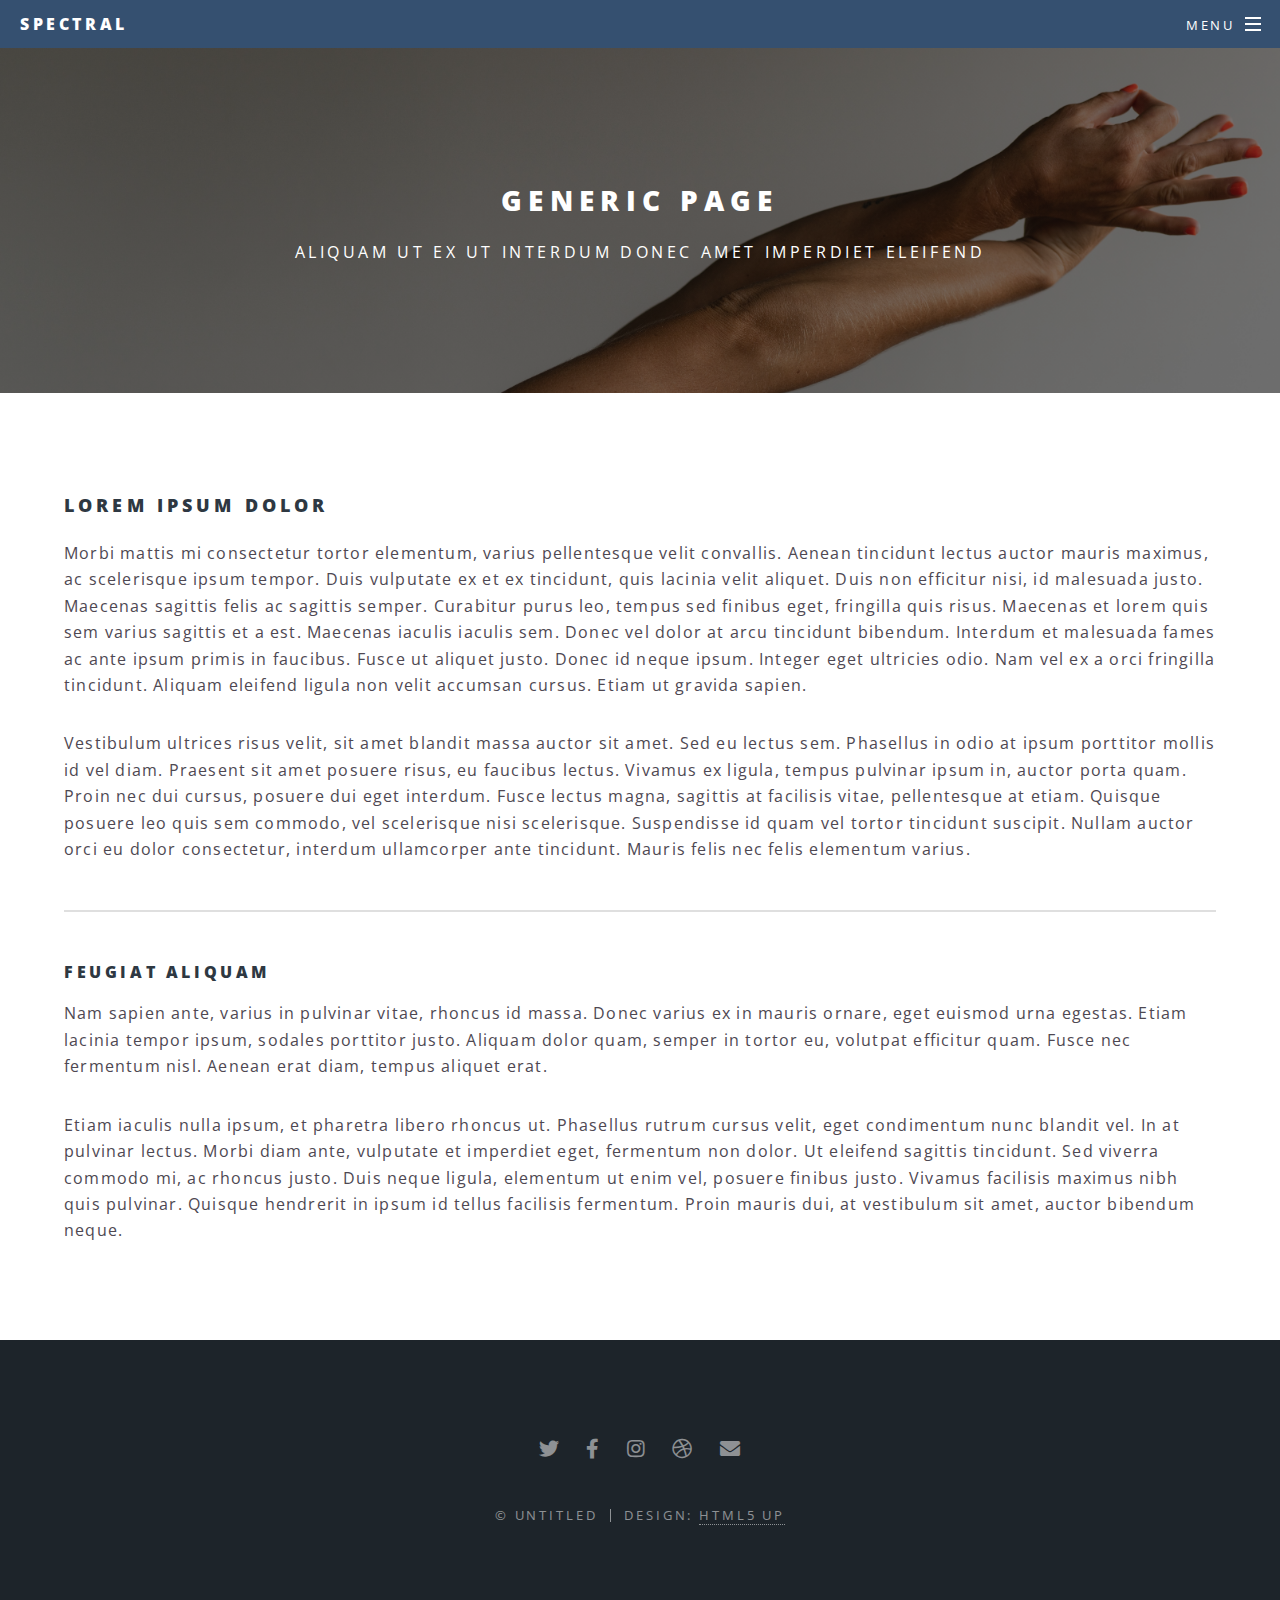
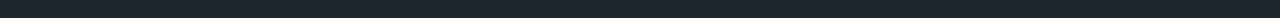
<file: generic.html>
<!DOCTYPE HTML>
<!--
	Spectral by HTML5 UP
	html5up.net | @ajlkn
	Free for personal and commercial use under the CCA 3.0 license (html5up.net/license)
-->
<html>
	<head>
		<title>Generic - Spectral by HTML5 UP</title>
		<meta charset="utf-8" />
		<meta name="viewport" content="width=device-width, initial-scale=1, user-scalable=no" />
		<link rel="stylesheet" href="assets/css/main.css" />
		<noscript><link rel="stylesheet" href="assets/css/noscript.css" /></noscript>
	</head>
	<body class="is-preload">

		<!-- Page Wrapper -->
			<div id="page-wrapper">

				<!-- Header -->
					<header id="header">
						<h1><a href="index.html">Spectral</a></h1>
						<nav id="nav">
							<ul>
								<li class="special">
									<a href="#menu" class="menuToggle"><span>Menu</span></a>
									<div id="menu">
										<ul>
											<li><a href="index.html">Home</a></li>
											<li><a href="generic.html">Generic</a></li>
											<li><a href="elements.html">Elements</a></li>
											<li><a href="#">Sign Up</a></li>
											<li><a href="#">Log In</a></li>
										</ul>
									</div>
								</li>
							</ul>
						</nav>
					</header>

				<!-- Main -->
					<article id="main">
						<header>
							<h2>Generic Page</h2>
							<p>Aliquam ut ex ut interdum donec amet imperdiet eleifend</p>
						</header>
						<section class="wrapper style5">
							<div class="inner">

								<h3>Lorem ipsum dolor</h3>
								<p>Morbi mattis mi consectetur tortor elementum, varius pellentesque velit convallis. Aenean tincidunt lectus auctor mauris maximus, ac scelerisque ipsum tempor. Duis vulputate ex et ex tincidunt, quis lacinia velit aliquet. Duis non efficitur nisi, id malesuada justo. Maecenas sagittis felis ac sagittis semper. Curabitur purus leo, tempus sed finibus eget, fringilla quis risus. Maecenas et lorem quis sem varius sagittis et a est. Maecenas iaculis iaculis sem. Donec vel dolor at arcu tincidunt bibendum. Interdum et malesuada fames ac ante ipsum primis in faucibus. Fusce ut aliquet justo. Donec id neque ipsum. Integer eget ultricies odio. Nam vel ex a orci fringilla tincidunt. Aliquam eleifend ligula non velit accumsan cursus. Etiam ut gravida sapien.</p>

								<p>Vestibulum ultrices risus velit, sit amet blandit massa auctor sit amet. Sed eu lectus sem. Phasellus in odio at ipsum porttitor mollis id vel diam. Praesent sit amet posuere risus, eu faucibus lectus. Vivamus ex ligula, tempus pulvinar ipsum in, auctor porta quam. Proin nec dui cursus, posuere dui eget interdum. Fusce lectus magna, sagittis at facilisis vitae, pellentesque at etiam. Quisque posuere leo quis sem commodo, vel scelerisque nisi scelerisque. Suspendisse id quam vel tortor tincidunt suscipit. Nullam auctor orci eu dolor consectetur, interdum ullamcorper ante tincidunt. Mauris felis nec felis elementum varius.</p>

								<hr />

								<h4>Feugiat aliquam</h4>
								<p>Nam sapien ante, varius in pulvinar vitae, rhoncus id massa. Donec varius ex in mauris ornare, eget euismod urna egestas. Etiam lacinia tempor ipsum, sodales porttitor justo. Aliquam dolor quam, semper in tortor eu, volutpat efficitur quam. Fusce nec fermentum nisl. Aenean erat diam, tempus aliquet erat.</p>

								<p>Etiam iaculis nulla ipsum, et pharetra libero rhoncus ut. Phasellus rutrum cursus velit, eget condimentum nunc blandit vel. In at pulvinar lectus. Morbi diam ante, vulputate et imperdiet eget, fermentum non dolor. Ut eleifend sagittis tincidunt. Sed viverra commodo mi, ac rhoncus justo. Duis neque ligula, elementum ut enim vel, posuere finibus justo. Vivamus facilisis maximus nibh quis pulvinar. Quisque hendrerit in ipsum id tellus facilisis fermentum. Proin mauris dui, at vestibulum sit amet, auctor bibendum neque.</p>

							</div>
						</section>
					</article>

				<!-- Footer -->
					<footer id="footer">
						<ul class="icons">
							<li><a href="#" class="icon brands fa-twitter"><span class="label">Twitter</span></a></li>
							<li><a href="#" class="icon brands fa-facebook-f"><span class="label">Facebook</span></a></li>
							<li><a href="#" class="icon brands fa-instagram"><span class="label">Instagram</span></a></li>
							<li><a href="#" class="icon brands fa-dribbble"><span class="label">Dribbble</span></a></li>
							<li><a href="#" class="icon solid fa-envelope"><span class="label">Email</span></a></li>
						</ul>
						<ul class="copyright">
							<li>&copy; Untitled</li><li>Design: <a href="http://html5up.net">HTML5 UP</a></li>
						</ul>
					</footer>

			</div>

		<!-- Scripts -->
			<script src="assets/js/jquery.min.js"></script>
			<script src="assets/js/jquery.scrollex.min.js"></script>
			<script src="assets/js/jquery.scrolly.min.js"></script>
			<script src="assets/js/browser.min.js"></script>
			<script src="assets/js/breakpoints.min.js"></script>
			<script src="assets/js/util.js"></script>
			<script src="assets/js/main.js"></script>

	</body>
</html>
</file>
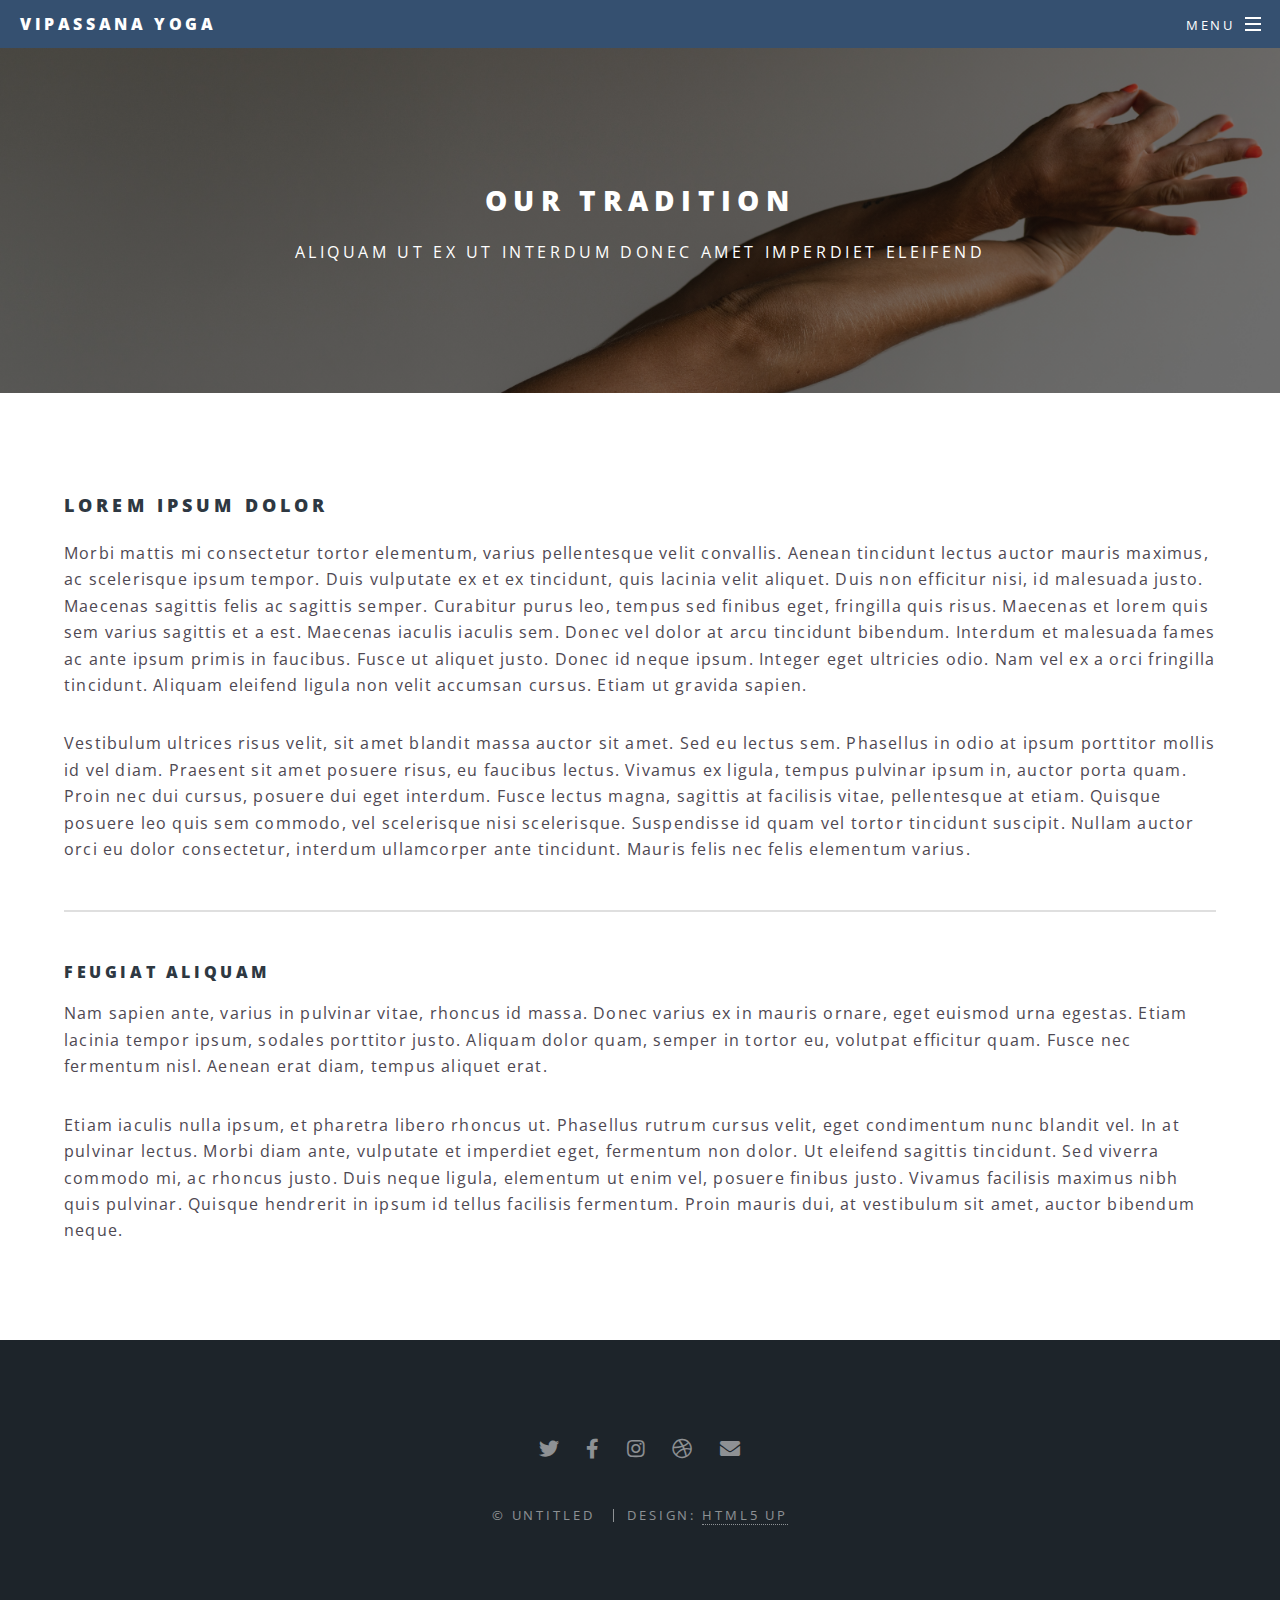
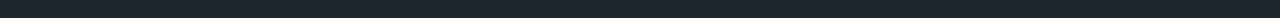
<file: traditions.html>
<!DOCTYPE html>
<!--
	Spectral by HTML5 UP
	html5up.net | @ajlkn
	Free for personal and commercial use under the CCA 3.0 license (html5up.net/license)
-->
<html>
  <head>
    <title>Our Tradition | Vipassana Yoga</title>
    <meta charset="utf-8" />
    <meta
      name="viewport"
      content="width=device-width, initial-scale=1, user-scalable=no"
    />
    <link rel="stylesheet" href="assets/css/main.css" />
    <noscript
      ><link rel="stylesheet" href="assets/css/noscript.css"
    /></noscript>
  </head>
  <body class="is-preload">
    <!-- Page Wrapper -->
    <div id="page-wrapper">
      <!-- Header -->
      <header id="header">
        <h1><a href="index.html">Vipassana Yoga</a></h1>
        <nav id="nav">
          <ul>
            <li class="special">
              <a href="#menu" class="menuToggle"><span>Menu</span></a>
              <div id="menu">
                <ul>
                  <li><a href="index.html">Home</a></li>
                  <li><a href="generic.html">Our tradition</a></li>
                  <li><a href="elements.html">Our instructors</a></li>
                  <li><a href="#">Class Schedule</a></li>
                  <li><a href="#">Contact us</a></li>
                </ul>
              </div>
            </li>
          </ul>
        </nav>
      </header>

      <!-- Main -->
      <article id="main">
        <header>
          <h2>Our tradition</h2>
          <p>Aliquam ut ex ut interdum donec amet imperdiet eleifend</p>
        </header>
        <section class="wrapper style5">
          <div class="inner">
            <h3>Lorem ipsum dolor</h3>
            <p>
              Morbi mattis mi consectetur tortor elementum, varius pellentesque
              velit convallis. Aenean tincidunt lectus auctor mauris maximus, ac
              scelerisque ipsum tempor. Duis vulputate ex et ex tincidunt, quis
              lacinia velit aliquet. Duis non efficitur nisi, id malesuada
              justo. Maecenas sagittis felis ac sagittis semper. Curabitur purus
              leo, tempus sed finibus eget, fringilla quis risus. Maecenas et
              lorem quis sem varius sagittis et a est. Maecenas iaculis iaculis
              sem. Donec vel dolor at arcu tincidunt bibendum. Interdum et
              malesuada fames ac ante ipsum primis in faucibus. Fusce ut aliquet
              justo. Donec id neque ipsum. Integer eget ultricies odio. Nam vel
              ex a orci fringilla tincidunt. Aliquam eleifend ligula non velit
              accumsan cursus. Etiam ut gravida sapien.
            </p>

            <p>
              Vestibulum ultrices risus velit, sit amet blandit massa auctor sit
              amet. Sed eu lectus sem. Phasellus in odio at ipsum porttitor
              mollis id vel diam. Praesent sit amet posuere risus, eu faucibus
              lectus. Vivamus ex ligula, tempus pulvinar ipsum in, auctor porta
              quam. Proin nec dui cursus, posuere dui eget interdum. Fusce
              lectus magna, sagittis at facilisis vitae, pellentesque at etiam.
              Quisque posuere leo quis sem commodo, vel scelerisque nisi
              scelerisque. Suspendisse id quam vel tortor tincidunt suscipit.
              Nullam auctor orci eu dolor consectetur, interdum ullamcorper ante
              tincidunt. Mauris felis nec felis elementum varius.
            </p>

            <hr />

            <h4>Feugiat aliquam</h4>
            <p>
              Nam sapien ante, varius in pulvinar vitae, rhoncus id massa. Donec
              varius ex in mauris ornare, eget euismod urna egestas. Etiam
              lacinia tempor ipsum, sodales porttitor justo. Aliquam dolor quam,
              semper in tortor eu, volutpat efficitur quam. Fusce nec fermentum
              nisl. Aenean erat diam, tempus aliquet erat.
            </p>

            <p>
              Etiam iaculis nulla ipsum, et pharetra libero rhoncus ut.
              Phasellus rutrum cursus velit, eget condimentum nunc blandit vel.
              In at pulvinar lectus. Morbi diam ante, vulputate et imperdiet
              eget, fermentum non dolor. Ut eleifend sagittis tincidunt. Sed
              viverra commodo mi, ac rhoncus justo. Duis neque ligula, elementum
              ut enim vel, posuere finibus justo. Vivamus facilisis maximus nibh
              quis pulvinar. Quisque hendrerit in ipsum id tellus facilisis
              fermentum. Proin mauris dui, at vestibulum sit amet, auctor
              bibendum neque.
            </p>
          </div>
        </section>
      </article>

      <!-- Footer -->
      <footer id="footer">
        <ul class="icons">
          <li>
            <a href="#" class="icon brands fa-twitter"
              ><span class="label">Twitter</span></a
            >
          </li>
          <li>
            <a href="#" class="icon brands fa-facebook-f"
              ><span class="label">Facebook</span></a
            >
          </li>
          <li>
            <a href="#" class="icon brands fa-instagram"
              ><span class="label">Instagram</span></a
            >
          </li>
          <li>
            <a href="#" class="icon brands fa-dribbble"
              ><span class="label">Dribbble</span></a
            >
          </li>
          <li>
            <a href="#" class="icon solid fa-envelope"
              ><span class="label">Email</span></a
            >
          </li>
        </ul>
        <ul class="copyright">
          <li>&copy; Untitled</li>
          <li>Design: <a href="http://html5up.net">HTML5 UP</a></li>
        </ul>
      </footer>
    </div>

    <!-- Scripts -->
    <script src="assets/js/jquery.min.js"></script>
    <script src="assets/js/jquery.scrollex.min.js"></script>
    <script src="assets/js/jquery.scrolly.min.js"></script>
    <script src="assets/js/browser.min.js"></script>
    <script src="assets/js/breakpoints.min.js"></script>
    <script src="assets/js/util.js"></script>
    <script src="assets/js/main.js"></script>
  </body>
</html>
</file>
<file: assets/css/noscript.css>
/*
	Spectral by HTML5 UP
	html5up.net | @ajlkn
	Free for personal and commercial use under the CCA 3.0 license (html5up.net/license)
*/

/* Banner */

	body.is-preload #banner h2 {
		-moz-transform: none;
		-webkit-transform: none;
		-ms-transform: none;
		transform: none;
		opacity: 1;
	}

		body.is-preload #banner h2:before, body.is-preload #banner h2:after {
			width: 100%;
		}

	body.is-preload #banner .more {
		-moz-transform: none;
		-webkit-transform: none;
		-ms-transform: none;
		transform: none;
		opacity: 1;
	}

	body.is-preload #banner:after {
		opacity: 0;
	}
</file>
<file: assets/css/main.css>
@import url(fontawesome-all.min.css);
@import url("https://fonts.googleapis.com/css?family=Open+Sans:400,400italic,600,600italic,800,800italic");

/*
	Spectral by HTML5 UP
	html5up.net | @ajlkn
	Free for personal and commercial use under the CCA 3.0 license (html5up.net/license)
*/

html,
body,
div,
span,
applet,
object,
iframe,
h1,
h2,
h3,
h4,
h5,
h6,
p,
blockquote,
pre,
a,
abbr,
acronym,
address,
big,
cite,
code,
del,
dfn,
em,
img,
ins,
kbd,
q,
s,
samp,
small,
strike,
strong,
sub,
sup,
tt,
var,
b,
u,
i,
center,
dl,
dt,
dd,
ol,
ul,
li,
fieldset,
form,
label,
legend,
table,
caption,
tbody,
tfoot,
thead,
tr,
th,
td,
article,
aside,
canvas,
details,
embed,
figure,
figcaption,
footer,
header,
hgroup,
menu,
nav,
output,
ruby,
section,
summary,
time,
mark,
audio,
video {
  margin: 0;
  padding: 0;
  border: 0;
  font-size: 100%;
  font: inherit;
  vertical-align: baseline;
}

article,
aside,
details,
figcaption,
figure,
footer,
header,
hgroup,
menu,
nav,
section {
  display: block;
}

body {
  line-height: 1;
}

ol,
ul {
  list-style: none;
}

blockquote,
q {
  quotes: none;
}

blockquote:before,
blockquote:after,
q:before,
q:after {
  content: "";
  content: none;
}

table {
  border-collapse: collapse;
  border-spacing: 0;
}

body {
  -webkit-text-size-adjust: none;
}

mark {
  background-color: transparent;
  color: inherit;
}

input::-moz-focus-inner {
  border: 0;
  padding: 0;
}

input,
select,
textarea {
  -moz-appearance: none;
  -webkit-appearance: none;
  -ms-appearance: none;
  appearance: none;
}

/* Basic */

@-ms-viewport {
  width: device-width;
}

html {
  box-sizing: border-box;
}

*,
*:before,
*:after {
  box-sizing: inherit;
}

body {
  background: #2e3842;
}

body.is-preload *,
body.is-preload *:before,
body.is-preload *:after {
  -moz-animation: none !important;
  -webkit-animation: none !important;
  -ms-animation: none !important;
  animation: none !important;
  -moz-transition: none !important;
  -webkit-transition: none !important;
  -ms-transition: none !important;
  transition: none !important;
}

body,
input,
select,
textarea {
  color: #fff;
  font-family: "Open Sans", Helvetica, sans-serif;
  font-size: 15pt;
  font-weight: 400;
  letter-spacing: 0.075em;
  line-height: 1.65em;
}

@media screen and (max-width: 1680px) {
  body,
  input,
  select,
  textarea {
    font-size: 13pt;
  }
}

@media screen and (max-width: 1280px) {
  body,
  input,
  select,
  textarea {
    font-size: 12pt;
  }
}

@media screen and (max-width: 736px) {
  body,
  input,
  select,
  textarea {
    font-size: 11pt;
    letter-spacing: 0.0375em;
  }
}

a {
  -moz-transition: color 0.2s ease, border-bottom-color 0.2s ease;
  -webkit-transition: color 0.2s ease, border-bottom-color 0.2s ease;
  -ms-transition: color 0.2s ease, border-bottom-color 0.2s ease;
  transition: color 0.2s ease, border-bottom-color 0.2s ease;
  border-bottom: dotted 1px;
  color: inherit;
  text-decoration: none;
}

a:hover {
  border-bottom-color: transparent;
}

strong,
b {
  color: #fff;
  font-weight: 600;
}

em,
i {
  font-style: italic;
}

p {
  margin: 0 0 2em 0;
}

h1,
h2,
h3,
h4,
h5,
h6 {
  color: #fff;
  font-weight: 800;
  letter-spacing: 0.225em;
  line-height: 1em;
  margin: 0 0 1em 0;
  text-transform: uppercase;
}

h1 a,
h2 a,
h3 a,
h4 a,
h5 a,
h6 a {
  color: inherit;
  text-decoration: none;
}

h2 {
  font-size: 1.35em;
  line-height: 1.75em;
}

@media screen and (max-width: 736px) {
  h2 {
    font-size: 1.1em;
    line-height: 1.65em;
  }
}

h3 {
  font-size: 1.15em;
  line-height: 1.75em;
}

@media screen and (max-width: 736px) {
  h3 {
    font-size: 1em;
    line-height: 1.65em;
  }
}

h4 {
  font-size: 1em;
  line-height: 1.5em;
}

h5 {
  font-size: 0.8em;
  line-height: 1.5em;
}

h6 {
  font-size: 0.7em;
  line-height: 1.5em;
}

sub {
  font-size: 0.8em;
  position: relative;
  top: 0.5em;
}

sup {
  font-size: 0.8em;
  position: relative;
  top: -0.5em;
}

hr {
  border: 0;
  border-bottom: solid 2px #fff;
  margin: 3em 0;
}

hr.major {
  margin: 4.5em 0;
}

blockquote {
  border-left: solid 4px #fff;
  font-style: italic;
  margin: 0 0 2em 0;
  padding: 0.5em 0 0.5em 2em;
}

code {
  background: rgba(144, 144, 144, 0.25);
  border-radius: 3px;
  font-family: "Courier New", monospace;
  font-size: 0.9em;
  letter-spacing: 0;
  margin: 0 0.25em;
  padding: 0.25em 0.65em;
}

pre {
  -webkit-overflow-scrolling: touch;
  font-family: "Courier New", monospace;
  font-size: 0.9em;
  margin: 0 0 2em 0;
}

pre code {
  display: block;
  line-height: 1.75em;
  padding: 1em 1.5em;
  overflow-x: auto;
}

.align-left {
  text-align: left;
}

.align-center {
  text-align: center;
}

.align-right {
  text-align: right;
}

/* Row */

.row {
  display: flex;
  flex-wrap: wrap;
  box-sizing: border-box;
  align-items: stretch;
}

.row > * {
  box-sizing: border-box;
}

.row.gtr-uniform > * > :last-child {
  margin-bottom: 0;
}

.row.aln-left {
  justify-content: flex-start;
}

.row.aln-center {
  justify-content: center;
}

.row.aln-right {
  justify-content: flex-end;
}

.row.aln-top {
  align-items: flex-start;
}

.row.aln-middle {
  align-items: center;
}

.row.aln-bottom {
  align-items: flex-end;
}

.row > .imp {
  order: -1;
}

.row > .col-1 {
  width: 8.33333%;
}

.row > .off-1 {
  margin-left: 8.33333%;
}

.row > .col-2 {
  width: 16.66667%;
}

.row > .off-2 {
  margin-left: 16.66667%;
}

.row > .col-3 {
  width: 25%;
}

.row > .off-3 {
  margin-left: 25%;
}

.row > .col-4 {
  width: 33.33333%;
}

.row > .off-4 {
  margin-left: 33.33333%;
}

.row > .col-5 {
  width: 41.66667%;
}

.row > .off-5 {
  margin-left: 41.66667%;
}

.row > .col-6 {
  width: 50%;
}

.row > .off-6 {
  margin-left: 50%;
}

.row > .col-7 {
  width: 58.33333%;
}

.row > .off-7 {
  margin-left: 58.33333%;
}

.row > .col-8 {
  width: 66.66667%;
}

.row > .off-8 {
  margin-left: 66.66667%;
}

.row > .col-9 {
  width: 75%;
}

.row > .off-9 {
  margin-left: 75%;
}

.row > .col-10 {
  width: 83.33333%;
}

.row > .off-10 {
  margin-left: 83.33333%;
}

.row > .col-11 {
  width: 91.66667%;
}

.row > .off-11 {
  margin-left: 91.66667%;
}

.row > .col-12 {
  width: 100%;
}

.row > .off-12 {
  margin-left: 100%;
}

.row.gtr-0 {
  margin-top: 0;
  margin-left: 0em;
}

.row.gtr-0 > * {
  padding: 0 0 0 0em;
}

.row.gtr-0.gtr-uniform {
  margin-top: 0em;
}

.row.gtr-0.gtr-uniform > * {
  padding-top: 0em;
}

.row.gtr-25 {
  margin-top: 0;
  margin-left: -0.375em;
}

.row.gtr-25 > * {
  padding: 0 0 0 0.375em;
}

.row.gtr-25.gtr-uniform {
  margin-top: -0.375em;
}

.row.gtr-25.gtr-uniform > * {
  padding-top: 0.375em;
}

.row.gtr-50 {
  margin-top: 0;
  margin-left: -0.75em;
}

.row.gtr-50 > * {
  padding: 0 0 0 0.75em;
}

.row.gtr-50.gtr-uniform {
  margin-top: -0.75em;
}

.row.gtr-50.gtr-uniform > * {
  padding-top: 0.75em;
}

.row {
  margin-top: 0;
  margin-left: -1.5em;
}

.row > * {
  padding: 0 0 0 1.5em;
}

.row.gtr-uniform {
  margin-top: -1.5em;
}

.row.gtr-uniform > * {
  padding-top: 1.5em;
}

.row.gtr-150 {
  margin-top: 0;
  margin-left: -2.25em;
}

.row.gtr-150 > * {
  padding: 0 0 0 2.25em;
}

.row.gtr-150.gtr-uniform {
  margin-top: -2.25em;
}

.row.gtr-150.gtr-uniform > * {
  padding-top: 2.25em;
}

.row.gtr-200 {
  margin-top: 0;
  margin-left: -3em;
}

.row.gtr-200 > * {
  padding: 0 0 0 3em;
}

.row.gtr-200.gtr-uniform {
  margin-top: -3em;
}

.row.gtr-200.gtr-uniform > * {
  padding-top: 3em;
}

@media screen and (max-width: 1680px) {
  .row {
    display: flex;
    flex-wrap: wrap;
    box-sizing: border-box;
    align-items: stretch;
  }

  .row > * {
    box-sizing: border-box;
  }

  .row.gtr-uniform > * > :last-child {
    margin-bottom: 0;
  }

  .row.aln-left {
    justify-content: flex-start;
  }

  .row.aln-center {
    justify-content: center;
  }

  .row.aln-right {
    justify-content: flex-end;
  }

  .row.aln-top {
    align-items: flex-start;
  }

  .row.aln-middle {
    align-items: center;
  }

  .row.aln-bottom {
    align-items: flex-end;
  }

  .row > .imp-xlarge {
    order: -1;
  }

  .row > .col-1-xlarge {
    width: 8.33333%;
  }

  .row > .off-1-xlarge {
    margin-left: 8.33333%;
  }

  .row > .col-2-xlarge {
    width: 16.66667%;
  }

  .row > .off-2-xlarge {
    margin-left: 16.66667%;
  }

  .row > .col-3-xlarge {
    width: 25%;
  }

  .row > .off-3-xlarge {
    margin-left: 25%;
  }

  .row > .col-4-xlarge {
    width: 33.33333%;
  }

  .row > .off-4-xlarge {
    margin-left: 33.33333%;
  }

  .row > .col-5-xlarge {
    width: 41.66667%;
  }

  .row > .off-5-xlarge {
    margin-left: 41.66667%;
  }

  .row > .col-6-xlarge {
    width: 50%;
  }

  .row > .off-6-xlarge {
    margin-left: 50%;
  }

  .row > .col-7-xlarge {
    width: 58.33333%;
  }

  .row > .off-7-xlarge {
    margin-left: 58.33333%;
  }

  .row > .col-8-xlarge {
    width: 66.66667%;
  }

  .row > .off-8-xlarge {
    margin-left: 66.66667%;
  }

  .row > .col-9-xlarge {
    width: 75%;
  }

  .row > .off-9-xlarge {
    margin-left: 75%;
  }

  .row > .col-10-xlarge {
    width: 83.33333%;
  }

  .row > .off-10-xlarge {
    margin-left: 83.33333%;
  }

  .row > .col-11-xlarge {
    width: 91.66667%;
  }

  .row > .off-11-xlarge {
    margin-left: 91.66667%;
  }

  .row > .col-12-xlarge {
    width: 100%;
  }

  .row > .off-12-xlarge {
    margin-left: 100%;
  }

  .row.gtr-0 {
    margin-top: 0;
    margin-left: 0em;
  }

  .row.gtr-0 > * {
    padding: 0 0 0 0em;
  }

  .row.gtr-0.gtr-uniform {
    margin-top: 0em;
  }

  .row.gtr-0.gtr-uniform > * {
    padding-top: 0em;
  }

  .row.gtr-25 {
    margin-top: 0;
    margin-left: -0.375em;
  }

  .row.gtr-25 > * {
    padding: 0 0 0 0.375em;
  }

  .row.gtr-25.gtr-uniform {
    margin-top: -0.375em;
  }

  .row.gtr-25.gtr-uniform > * {
    padding-top: 0.375em;
  }

  .row.gtr-50 {
    margin-top: 0;
    margin-left: -0.75em;
  }

  .row.gtr-50 > * {
    padding: 0 0 0 0.75em;
  }

  .row.gtr-50.gtr-uniform {
    margin-top: -0.75em;
  }

  .row.gtr-50.gtr-uniform > * {
    padding-top: 0.75em;
  }

  .row {
    margin-top: 0;
    margin-left: -1.5em;
  }

  .row > * {
    padding: 0 0 0 1.5em;
  }

  .row.gtr-uniform {
    margin-top: -1.5em;
  }

  .row.gtr-uniform > * {
    padding-top: 1.5em;
  }

  .row.gtr-150 {
    margin-top: 0;
    margin-left: -2.25em;
  }

  .row.gtr-150 > * {
    padding: 0 0 0 2.25em;
  }

  .row.gtr-150.gtr-uniform {
    margin-top: -2.25em;
  }

  .row.gtr-150.gtr-uniform > * {
    padding-top: 2.25em;
  }

  .row.gtr-200 {
    margin-top: 0;
    margin-left: -3em;
  }

  .row.gtr-200 > * {
    padding: 0 0 0 3em;
  }

  .row.gtr-200.gtr-uniform {
    margin-top: -3em;
  }

  .row.gtr-200.gtr-uniform > * {
    padding-top: 3em;
  }
}

@media screen and (max-width: 1280px) {
  .row {
    display: flex;
    flex-wrap: wrap;
    box-sizing: border-box;
    align-items: stretch;
  }

  .row > * {
    box-sizing: border-box;
  }

  .row.gtr-uniform > * > :last-child {
    margin-bottom: 0;
  }

  .row.aln-left {
    justify-content: flex-start;
  }

  .row.aln-center {
    justify-content: center;
  }

  .row.aln-right {
    justify-content: flex-end;
  }

  .row.aln-top {
    align-items: flex-start;
  }

  .row.aln-middle {
    align-items: center;
  }

  .row.aln-bottom {
    align-items: flex-end;
  }

  .row > .imp-large {
    order: -1;
  }

  .row > .col-1-large {
    width: 8.33333%;
  }

  .row > .off-1-large {
    margin-left: 8.33333%;
  }

  .row > .col-2-large {
    width: 16.66667%;
  }

  .row > .off-2-large {
    margin-left: 16.66667%;
  }

  .row > .col-3-large {
    width: 25%;
  }

  .row > .off-3-large {
    margin-left: 25%;
  }

  .row > .col-4-large {
    width: 33.33333%;
  }

  .row > .off-4-large {
    margin-left: 33.33333%;
  }

  .row > .col-5-large {
    width: 41.66667%;
  }

  .row > .off-5-large {
    margin-left: 41.66667%;
  }

  .row > .col-6-large {
    width: 50%;
  }

  .row > .off-6-large {
    margin-left: 50%;
  }

  .row > .col-7-large {
    width: 58.33333%;
  }

  .row > .off-7-large {
    margin-left: 58.33333%;
  }

  .row > .col-8-large {
    width: 66.66667%;
  }

  .row > .off-8-large {
    margin-left: 66.66667%;
  }

  .row > .col-9-large {
    width: 75%;
  }

  .row > .off-9-large {
    margin-left: 75%;
  }

  .row > .col-10-large {
    width: 83.33333%;
  }

  .row > .off-10-large {
    margin-left: 83.33333%;
  }

  .row > .col-11-large {
    width: 91.66667%;
  }

  .row > .off-11-large {
    margin-left: 91.66667%;
  }

  .row > .col-12-large {
    width: 100%;
  }

  .row > .off-12-large {
    margin-left: 100%;
  }

  .row.gtr-0 {
    margin-top: 0;
    margin-left: 0em;
  }

  .row.gtr-0 > * {
    padding: 0 0 0 0em;
  }

  .row.gtr-0.gtr-uniform {
    margin-top: 0em;
  }

  .row.gtr-0.gtr-uniform > * {
    padding-top: 0em;
  }

  .row.gtr-25 {
    margin-top: 0;
    margin-left: -0.375em;
  }

  .row.gtr-25 > * {
    padding: 0 0 0 0.375em;
  }

  .row.gtr-25.gtr-uniform {
    margin-top: -0.375em;
  }

  .row.gtr-25.gtr-uniform > * {
    padding-top: 0.375em;
  }

  .row.gtr-50 {
    margin-top: 0;
    margin-left: -0.75em;
  }

  .row.gtr-50 > * {
    padding: 0 0 0 0.75em;
  }

  .row.gtr-50.gtr-uniform {
    margin-top: -0.75em;
  }

  .row.gtr-50.gtr-uniform > * {
    padding-top: 0.75em;
  }

  .row {
    margin-top: 0;
    margin-left: -1.5em;
  }

  .row > * {
    padding: 0 0 0 1.5em;
  }

  .row.gtr-uniform {
    margin-top: -1.5em;
  }

  .row.gtr-uniform > * {
    padding-top: 1.5em;
  }

  .row.gtr-150 {
    margin-top: 0;
    margin-left: -2.25em;
  }

  .row.gtr-150 > * {
    padding: 0 0 0 2.25em;
  }

  .row.gtr-150.gtr-uniform {
    margin-top: -2.25em;
  }

  .row.gtr-150.gtr-uniform > * {
    padding-top: 2.25em;
  }

  .row.gtr-200 {
    margin-top: 0;
    margin-left: -3em;
  }

  .row.gtr-200 > * {
    padding: 0 0 0 3em;
  }

  .row.gtr-200.gtr-uniform {
    margin-top: -3em;
  }

  .row.gtr-200.gtr-uniform > * {
    padding-top: 3em;
  }
}

@media screen and (max-width: 980px) {
  .row {
    display: flex;
    flex-wrap: wrap;
    box-sizing: border-box;
    align-items: stretch;
  }

  .row > * {
    box-sizing: border-box;
  }

  .row.gtr-uniform > * > :last-child {
    margin-bottom: 0;
  }

  .row.aln-left {
    justify-content: flex-start;
  }

  .row.aln-center {
    justify-content: center;
  }

  .row.aln-right {
    justify-content: flex-end;
  }

  .row.aln-top {
    align-items: flex-start;
  }

  .row.aln-middle {
    align-items: center;
  }

  .row.aln-bottom {
    align-items: flex-end;
  }

  .row > .imp-medium {
    order: -1;
  }

  .row > .col-1-medium {
    width: 8.33333%;
  }

  .row > .off-1-medium {
    margin-left: 8.33333%;
  }

  .row > .col-2-medium {
    width: 16.66667%;
  }

  .row > .off-2-medium {
    margin-left: 16.66667%;
  }

  .row > .col-3-medium {
    width: 25%;
  }

  .row > .off-3-medium {
    margin-left: 25%;
  }

  .row > .col-4-medium {
    width: 33.33333%;
  }

  .row > .off-4-medium {
    margin-left: 33.33333%;
  }

  .row > .col-5-medium {
    width: 41.66667%;
  }

  .row > .off-5-medium {
    margin-left: 41.66667%;
  }

  .row > .col-6-medium {
    width: 50%;
  }

  .row > .off-6-medium {
    margin-left: 50%;
  }

  .row > .col-7-medium {
    width: 58.33333%;
  }

  .row > .off-7-medium {
    margin-left: 58.33333%;
  }

  .row > .col-8-medium {
    width: 66.66667%;
  }

  .row > .off-8-medium {
    margin-left: 66.66667%;
  }

  .row > .col-9-medium {
    width: 75%;
  }

  .row > .off-9-medium {
    margin-left: 75%;
  }

  .row > .col-10-medium {
    width: 83.33333%;
  }

  .row > .off-10-medium {
    margin-left: 83.33333%;
  }

  .row > .col-11-medium {
    width: 91.66667%;
  }

  .row > .off-11-medium {
    margin-left: 91.66667%;
  }

  .row > .col-12-medium {
    width: 100%;
  }

  .row > .off-12-medium {
    margin-left: 100%;
  }

  .row.gtr-0 {
    margin-top: 0;
    margin-left: 0em;
  }

  .row.gtr-0 > * {
    padding: 0 0 0 0em;
  }

  .row.gtr-0.gtr-uniform {
    margin-top: 0em;
  }

  .row.gtr-0.gtr-uniform > * {
    padding-top: 0em;
  }

  .row.gtr-25 {
    margin-top: 0;
    margin-left: -0.375em;
  }

  .row.gtr-25 > * {
    padding: 0 0 0 0.375em;
  }

  .row.gtr-25.gtr-uniform {
    margin-top: -0.375em;
  }

  .row.gtr-25.gtr-uniform > * {
    padding-top: 0.375em;
  }

  .row.gtr-50 {
    margin-top: 0;
    margin-left: -0.75em;
  }

  .row.gtr-50 > * {
    padding: 0 0 0 0.75em;
  }

  .row.gtr-50.gtr-uniform {
    margin-top: -0.75em;
  }

  .row.gtr-50.gtr-uniform > * {
    padding-top: 0.75em;
  }

  .row {
    margin-top: 0;
    margin-left: -1.5em;
  }

  .row > * {
    padding: 0 0 0 1.5em;
  }

  .row.gtr-uniform {
    margin-top: -1.5em;
  }

  .row.gtr-uniform > * {
    padding-top: 1.5em;
  }

  .row.gtr-150 {
    margin-top: 0;
    margin-left: -2.25em;
  }

  .row.gtr-150 > * {
    padding: 0 0 0 2.25em;
  }

  .row.gtr-150.gtr-uniform {
    margin-top: -2.25em;
  }

  .row.gtr-150.gtr-uniform > * {
    padding-top: 2.25em;
  }

  .row.gtr-200 {
    margin-top: 0;
    margin-left: -3em;
  }

  .row.gtr-200 > * {
    padding: 0 0 0 3em;
  }

  .row.gtr-200.gtr-uniform {
    margin-top: -3em;
  }

  .row.gtr-200.gtr-uniform > * {
    padding-top: 3em;
  }
}

@media screen and (max-width: 736px) {
  .row {
    display: flex;
    flex-wrap: wrap;
    box-sizing: border-box;
    align-items: stretch;
  }

  .row > * {
    box-sizing: border-box;
  }

  .row.gtr-uniform > * > :last-child {
    margin-bottom: 0;
  }

  .row.aln-left {
    justify-content: flex-start;
  }

  .row.aln-center {
    justify-content: center;
  }

  .row.aln-right {
    justify-content: flex-end;
  }

  .row.aln-top {
    align-items: flex-start;
  }

  .row.aln-middle {
    align-items: center;
  }

  .row.aln-bottom {
    align-items: flex-end;
  }

  .row > .imp-small {
    order: -1;
  }

  .row > .col-1-small {
    width: 8.33333%;
  }

  .row > .off-1-small {
    margin-left: 8.33333%;
  }

  .row > .col-2-small {
    width: 16.66667%;
  }

  .row > .off-2-small {
    margin-left: 16.66667%;
  }

  .row > .col-3-small {
    width: 25%;
  }

  .row > .off-3-small {
    margin-left: 25%;
  }

  .row > .col-4-small {
    width: 33.33333%;
  }

  .row > .off-4-small {
    margin-left: 33.33333%;
  }

  .row > .col-5-small {
    width: 41.66667%;
  }

  .row > .off-5-small {
    margin-left: 41.66667%;
  }

  .row > .col-6-small {
    width: 50%;
  }

  .row > .off-6-small {
    margin-left: 50%;
  }

  .row > .col-7-small {
    width: 58.33333%;
  }

  .row > .off-7-small {
    margin-left: 58.33333%;
  }

  .row > .col-8-small {
    width: 66.66667%;
  }

  .row > .off-8-small {
    margin-left: 66.66667%;
  }

  .row > .col-9-small {
    width: 75%;
  }

  .row > .off-9-small {
    margin-left: 75%;
  }

  .row > .col-10-small {
    width: 83.33333%;
  }

  .row > .off-10-small {
    margin-left: 83.33333%;
  }

  .row > .col-11-small {
    width: 91.66667%;
  }

  .row > .off-11-small {
    margin-left: 91.66667%;
  }

  .row > .col-12-small {
    width: 100%;
  }

  .row > .off-12-small {
    margin-left: 100%;
  }

  .row.gtr-0 {
    margin-top: 0;
    margin-left: 0em;
  }

  .row.gtr-0 > * {
    padding: 0 0 0 0em;
  }

  .row.gtr-0.gtr-uniform {
    margin-top: 0em;
  }

  .row.gtr-0.gtr-uniform > * {
    padding-top: 0em;
  }

  .row.gtr-25 {
    margin-top: 0;
    margin-left: -0.375em;
  }

  .row.gtr-25 > * {
    padding: 0 0 0 0.375em;
  }

  .row.gtr-25.gtr-uniform {
    margin-top: -0.375em;
  }

  .row.gtr-25.gtr-uniform > * {
    padding-top: 0.375em;
  }

  .row.gtr-50 {
    margin-top: 0;
    margin-left: -0.75em;
  }

  .row.gtr-50 > * {
    padding: 0 0 0 0.75em;
  }

  .row.gtr-50.gtr-uniform {
    margin-top: -0.75em;
  }

  .row.gtr-50.gtr-uniform > * {
    padding-top: 0.75em;
  }

  .row {
    margin-top: 0;
    margin-left: -1.5em;
  }

  .row > * {
    padding: 0 0 0 1.5em;
  }

  .row.gtr-uniform {
    margin-top: -1.5em;
  }

  .row.gtr-uniform > * {
    padding-top: 1.5em;
  }

  .row.gtr-150 {
    margin-top: 0;
    margin-left: -2.25em;
  }

  .row.gtr-150 > * {
    padding: 0 0 0 2.25em;
  }

  .row.gtr-150.gtr-uniform {
    margin-top: -2.25em;
  }

  .row.gtr-150.gtr-uniform > * {
    padding-top: 2.25em;
  }

  .row.gtr-200 {
    margin-top: 0;
    margin-left: -3em;
  }

  .row.gtr-200 > * {
    padding: 0 0 0 3em;
  }

  .row.gtr-200.gtr-uniform {
    margin-top: -3em;
  }

  .row.gtr-200.gtr-uniform > * {
    padding-top: 3em;
  }
}

@media screen and (max-width: 480px) {
  .row {
    display: flex;
    flex-wrap: wrap;
    box-sizing: border-box;
    align-items: stretch;
  }

  .row > * {
    box-sizing: border-box;
  }

  .row.gtr-uniform > * > :last-child {
    margin-bottom: 0;
  }

  .row.aln-left {
    justify-content: flex-start;
  }

  .row.aln-center {
    justify-content: center;
  }

  .row.aln-right {
    justify-content: flex-end;
  }

  .row.aln-top {
    align-items: flex-start;
  }

  .row.aln-middle {
    align-items: center;
  }

  .row.aln-bottom {
    align-items: flex-end;
  }

  .row > .imp-xsmall {
    order: -1;
  }

  .row > .col-1-xsmall {
    width: 8.33333%;
  }

  .row > .off-1-xsmall {
    margin-left: 8.33333%;
  }

  .row > .col-2-xsmall {
    width: 16.66667%;
  }

  .row > .off-2-xsmall {
    margin-left: 16.66667%;
  }

  .row > .col-3-xsmall {
    width: 25%;
  }

  .row > .off-3-xsmall {
    margin-left: 25%;
  }

  .row > .col-4-xsmall {
    width: 33.33333%;
  }

  .row > .off-4-xsmall {
    margin-left: 33.33333%;
  }

  .row > .col-5-xsmall {
    width: 41.66667%;
  }

  .row > .off-5-xsmall {
    margin-left: 41.66667%;
  }

  .row > .col-6-xsmall {
    width: 50%;
  }

  .row > .off-6-xsmall {
    margin-left: 50%;
  }

  .row > .col-7-xsmall {
    width: 58.33333%;
  }

  .row > .off-7-xsmall {
    margin-left: 58.33333%;
  }

  .row > .col-8-xsmall {
    width: 66.66667%;
  }

  .row > .off-8-xsmall {
    margin-left: 66.66667%;
  }

  .row > .col-9-xsmall {
    width: 75%;
  }

  .row > .off-9-xsmall {
    margin-left: 75%;
  }

  .row > .col-10-xsmall {
    width: 83.33333%;
  }

  .row > .off-10-xsmall {
    margin-left: 83.33333%;
  }

  .row > .col-11-xsmall {
    width: 91.66667%;
  }

  .row > .off-11-xsmall {
    margin-left: 91.66667%;
  }

  .row > .col-12-xsmall {
    width: 100%;
  }

  .row > .off-12-xsmall {
    margin-left: 100%;
  }

  .row.gtr-0 {
    margin-top: 0;
    margin-left: 0em;
  }

  .row.gtr-0 > * {
    padding: 0 0 0 0em;
  }

  .row.gtr-0.gtr-uniform {
    margin-top: 0em;
  }

  .row.gtr-0.gtr-uniform > * {
    padding-top: 0em;
  }

  .row.gtr-25 {
    margin-top: 0;
    margin-left: -0.375em;
  }

  .row.gtr-25 > * {
    padding: 0 0 0 0.375em;
  }

  .row.gtr-25.gtr-uniform {
    margin-top: -0.375em;
  }

  .row.gtr-25.gtr-uniform > * {
    padding-top: 0.375em;
  }

  .row.gtr-50 {
    margin-top: 0;
    margin-left: -0.75em;
  }

  .row.gtr-50 > * {
    padding: 0 0 0 0.75em;
  }

  .row.gtr-50.gtr-uniform {
    margin-top: -0.75em;
  }

  .row.gtr-50.gtr-uniform > * {
    padding-top: 0.75em;
  }

  .row {
    margin-top: 0;
    margin-left: -1.5em;
  }

  .row > * {
    padding: 0 0 0 1.5em;
  }

  .row.gtr-uniform {
    margin-top: -1.5em;
  }

  .row.gtr-uniform > * {
    padding-top: 1.5em;
  }

  .row.gtr-150 {
    margin-top: 0;
    margin-left: -2.25em;
  }

  .row.gtr-150 > * {
    padding: 0 0 0 2.25em;
  }

  .row.gtr-150.gtr-uniform {
    margin-top: -2.25em;
  }

  .row.gtr-150.gtr-uniform > * {
    padding-top: 2.25em;
  }

  .row.gtr-200 {
    margin-top: 0;
    margin-left: -3em;
  }

  .row.gtr-200 > * {
    padding: 0 0 0 3em;
  }

  .row.gtr-200.gtr-uniform {
    margin-top: -3em;
  }

  .row.gtr-200.gtr-uniform > * {
    padding-top: 3em;
  }
}

/* Section/Article */

section.special,
article.special {
  text-align: center;
}

header p {
  color: rgba(255, 255, 255, 0.5);
  position: relative;
  top: -0.25em;
}

header h3 + p {
  font-size: 1.1em;
}

header h4 + p,
header h5 + p,
header h6 + p {
  font-size: 0.9em;
}

header.major {
  margin: 0 0 3.5em 0;
}

header.major h2,
header.major h3,
header.major h4,
header.major h5,
header.major h6 {
  border-bottom: solid 2px #fff;
  display: inline-block;
  padding-bottom: 1em;
  position: relative;
}

header.major h2:after,
header.major h3:after,
header.major h4:after,
header.major h5:after,
header.major h6:after {
  content: "";
  display: block;
  height: 1px;
}

header.major p {
  color: #fff;
  top: 0;
}

@media screen and (max-width: 736px) {
  header.major {
    margin: 0 0 2em 0;
  }
}

@media screen and (max-width: 980px) {
  header br {
    display: none;
  }
}

/* Form */

form {
  margin: 0 0 2em 0;
}

label {
  color: #fff;
  display: block;
  font-size: 0.9em;
  font-weight: 600;
  margin: 0 0 1em 0;
}

input[type="text"],
input[type="password"],
input[type="email"],
select,
textarea {
  -moz-appearance: none;
  -webkit-appearance: none;
  -ms-appearance: none;
  appearance: none;
  background-color: rgba(144, 144, 144, 0.25);
  border-radius: 3px;
  border: none;
  color: inherit;
  display: block;
  outline: 0;
  padding: 0 1em;
  text-decoration: none;
  width: 100%;
}

input[type="text"]:invalid,
input[type="password"]:invalid,
input[type="email"]:invalid,
select:invalid,
textarea:invalid {
  box-shadow: none;
}

input[type="text"]:focus,
input[type="password"]:focus,
input[type="email"]:focus,
select:focus,
textarea:focus {
  box-shadow: 0 0 0 2px #21b2a6;
}

select {
  background-size: 1.25em;
  background-repeat: no-repeat;
  background-position: calc(100% - 1em) center;
  height: 2.75em;
  padding-right: 2.75em;
  text-overflow: ellipsis;
}

select:focus::-ms-value {
  background-color: transparent;
}

select::-ms-expand {
  display: none;
}

input[type="text"],
input[type="password"],
input[type="email"],
select {
  height: 2.75em;
}

textarea {
  padding: 0.75em 1em;
}

input[type="checkbox"],
input[type="radio"] {
  -moz-appearance: none;
  -webkit-appearance: none;
  -ms-appearance: none;
  appearance: none;
  display: block;
  float: left;
  margin-right: -2em;
  opacity: 0;
  width: 1em;
  z-index: -1;
}

input[type="checkbox"] + label,
input[type="radio"] + label {
  text-decoration: none;
  color: #fff;
  cursor: pointer;
  display: inline-block;
  font-size: 1em;
  font-weight: 400;
  padding-left: 2.4em;
  padding-right: 0.75em;
  position: relative;
}

input[type="checkbox"] + label:before,
input[type="radio"] + label:before {
  -moz-osx-font-smoothing: grayscale;
  -webkit-font-smoothing: antialiased;
  display: inline-block;
  font-style: normal;
  font-variant: normal;
  text-rendering: auto;
  line-height: 1;
  text-transform: none !important;
  font-family: "Font Awesome 5 Free";
  font-weight: 900;
}

input[type="checkbox"] + label:before,
input[type="radio"] + label:before {
  background: rgba(144, 144, 144, 0.25);
  border-radius: 3px;
  content: "";
  display: inline-block;
  font-size: 0.8em;
  height: 2.0625em;
  left: 0;
  line-height: 2.0625em;
  position: absolute;
  text-align: center;
  top: 0;
  width: 2.0625em;
}

input[type="checkbox"]:checked + label:before,
input[type="radio"]:checked + label:before {
  background: #2e3842;
  color: #fff;
  content: "\f00c";
}

input[type="checkbox"]:focus + label:before,
input[type="radio"]:focus + label:before {
  box-shadow: 0 0 0 2px #21b2a6;
}

input[type="checkbox"] + label:before {
  border-radius: 3px;
}

input[type="radio"] + label:before {
  border-radius: 100%;
}

::-webkit-input-placeholder {
  color: rgba(255, 255, 255, 0.5) !important;
  opacity: 1;
}

:-moz-placeholder {
  color: rgba(255, 255, 255, 0.5) !important;
  opacity: 1;
}

::-moz-placeholder {
  color: rgba(255, 255, 255, 0.5) !important;
  opacity: 1;
}

:-ms-input-placeholder {
  color: rgba(255, 255, 255, 0.5) !important;
  opacity: 1;
}

/* Box */

.box {
  border-radius: 3px;
  border: solid 2px #fff;
  margin-bottom: 2em;
  padding: 1.5em;
}

.box > :last-child,
.box > :last-child > :last-child,
.box > :last-child > :last-child > :last-child {
  margin-bottom: 0;
}

.box.alt {
  border: 0;
  border-radius: 0;
  padding: 0;
}

/* Icon */

.icon {
  text-decoration: none;
  border-bottom: none;
  position: relative;
}

.icon:before {
  -moz-osx-font-smoothing: grayscale;
  -webkit-font-smoothing: antialiased;
  display: inline-block;
  font-style: normal;
  font-variant: normal;
  text-rendering: auto;
  line-height: 1;
  text-transform: none !important;
  font-family: "Font Awesome 5 Free";
  font-weight: 400;
}

.icon > .label {
  display: none;
}

.icon:before {
  line-height: inherit;
}

.icon.solid:before {
  font-weight: 900;
}

.icon.brands:before {
  font-family: "Font Awesome 5 Brands";
}

.icon.major {
  -moz-transform: rotate(-45deg);
  -webkit-transform: rotate(-45deg);
  -ms-transform: rotate(-45deg);
  transform: rotate(-45deg);
  border-radius: 3px;
  border: solid 2px #fff;
  display: inline-block;
  font-size: 1.35em;
  height: calc(3em + 2px);
  line-height: 3em;
  text-align: center;
  width: calc(3em + 2px);
}

.icon.major:before {
  -moz-transform: rotate(45deg);
  -webkit-transform: rotate(45deg);
  -ms-transform: rotate(45deg);
  transform: rotate(45deg);
  display: inline-block;
  font-size: 1.5em;
}

@media screen and (max-width: 736px) {
  .icon.major {
    font-size: 1em;
  }
}

.icon.style1 {
  color: #00ffcc;
}

.icon.style2 {
  color: #00f0ff;
}

.icon.style3 {
  color: #76ddff;
}

/* Image */

.image {
  border-radius: 3px;
  border: 0;
  display: inline-block;
  position: relative;
}

.image img {
  border-radius: 3px;
  display: block;
}

.image.left {
  float: left;
  margin: 0 2em 2em 0;
  top: 0.25em;
}

.image.right {
  float: right;
  margin: 0 0 2em 2em;
  top: 0.25em;
}

.image.left,
.image.right {
  max-width: 40%;
}

.image.left img,
.image.right img {
  width: 100%;
}

.image.fit {
  display: block;
  margin: 0 0 2em 0;
  width: 100%;
}

.image.fit img {
  width: 100%;
}

/* List */

ol {
  list-style: decimal;
  margin: 0 0 2em 0;
  padding-left: 1.25em;
}

ol li {
  padding-left: 0.25em;
}

ul {
  list-style: disc;
  margin: 0 0 2em 0;
  padding-left: 1em;
}

ul li {
  padding-left: 0.5em;
}

ul.alt {
  list-style: none;
  padding-left: 0;
}

ul.alt li {
  border-top: solid 1px #fff;
  padding: 0.5em 0;
}

ul.alt li:first-child {
  border-top: 0;
  padding-top: 0;
}

dl {
  margin: 0 0 2em 0;
}

/* Actions */

ul.actions {
  display: -moz-flex;
  display: -webkit-flex;
  display: -ms-flex;
  display: flex;
  cursor: default;
  list-style: none;
  margin-left: -1em;
  padding-left: 0;
}

ul.actions li {
  padding: 0 0 0 1em;
  vertical-align: middle;
}

ul.actions.special {
  -moz-justify-content: center;
  -webkit-justify-content: center;
  -ms-justify-content: center;
  justify-content: center;
  width: 100%;
  margin-left: 0;
}

ul.actions.special li:first-child {
  padding-left: 0;
}

ul.actions.stacked {
  -moz-flex-direction: column;
  -webkit-flex-direction: column;
  -ms-flex-direction: column;
  flex-direction: column;
  margin-left: 0;
}

ul.actions.stacked li {
  padding: 1em 0 0 0;
}

ul.actions.stacked li:first-child {
  padding-top: 0;
}

ul.actions.fit {
  width: calc(100% + 1em);
}

ul.actions.fit li {
  -moz-flex-grow: 1;
  -webkit-flex-grow: 1;
  -ms-flex-grow: 1;
  flex-grow: 1;
  -moz-flex-shrink: 1;
  -webkit-flex-shrink: 1;
  -ms-flex-shrink: 1;
  flex-shrink: 1;
  width: 100%;
}

ul.actions.fit li > * {
  width: 100%;
}

ul.actions.fit.stacked {
  width: 100%;
}

@media screen and (max-width: 480px) {
  ul.actions:not(.fixed) {
    -moz-flex-direction: column;
    -webkit-flex-direction: column;
    -ms-flex-direction: column;
    flex-direction: column;
    margin-left: 0;
    width: 100% !important;
  }

  ul.actions:not(.fixed) li {
    -moz-flex-grow: 1;
    -webkit-flex-grow: 1;
    -ms-flex-grow: 1;
    flex-grow: 1;
    -moz-flex-shrink: 1;
    -webkit-flex-shrink: 1;
    -ms-flex-shrink: 1;
    flex-shrink: 1;
    padding: 1em 0 0 0;
    text-align: center;
    width: 100%;
  }

  ul.actions:not(.fixed) li > * {
    width: 100%;
  }

  ul.actions:not(.fixed) li:first-child {
    padding-top: 0;
  }

  ul.actions:not(.fixed) li input[type="submit"],
  ul.actions:not(.fixed) li input[type="reset"],
  ul.actions:not(.fixed) li input[type="button"],
  ul.actions:not(.fixed) li button,
  ul.actions:not(.fixed) li .button {
    width: 100%;
  }

  ul.actions:not(.fixed) li input[type="submit"].icon:before,
  ul.actions:not(.fixed) li input[type="reset"].icon:before,
  ul.actions:not(.fixed) li input[type="button"].icon:before,
  ul.actions:not(.fixed) li button.icon:before,
  ul.actions:not(.fixed) li .button.icon:before {
    margin-left: -0.5em;
  }
}

/* Icons */

ul.icons {
  cursor: default;
  list-style: none;
  padding-left: 0;
}

ul.icons li {
  display: inline-block;
  padding: 0 1em 0 0;
}

ul.icons li:last-child {
  padding-right: 0 !important;
}

ul.icons.major {
  padding: 1em 0;
}

ul.icons.major li {
  padding-right: 3.5em;
}

@media screen and (max-width: 736px) {
  ul.icons.major li {
    padding: 0 1em !important;
  }
}

/* Table */

.table-wrapper {
  -webkit-overflow-scrolling: touch;
  overflow-x: auto;
}

table {
  margin: 0 0 2em 0;
  width: 100%;
}

table tbody tr {
  border: solid 1px #fff;
  border-left: 0;
  border-right: 0;
}

table tbody tr:nth-child(2n + 1) {
  background-color: rgba(144, 144, 144, 0.25);
}

table td {
  padding: 0.75em 0.75em;
}

table th {
  color: #fff;
  font-size: 0.9em;
  font-weight: 600;
  padding: 0 0.75em 0.75em 0.75em;
  text-align: left;
}

table thead {
  border-bottom: solid 2px #fff;
}

table tfoot {
  border-top: solid 2px #fff;
}

table.alt {
  border-collapse: separate;
}

table.alt tbody tr td {
  border: solid 1px #fff;
  border-left-width: 0;
  border-top-width: 0;
}

table.alt tbody tr td:first-child {
  border-left-width: 1px;
}

table.alt tbody tr:first-child td {
  border-top-width: 1px;
}

table.alt thead {
  border-bottom: 0;
}

table.alt tfoot {
  border-top: 0;
}

/* Button */

input[type="submit"],
input[type="reset"],
input[type="button"],
button,
.button {
  -moz-appearance: none;
  -webkit-appearance: none;
  -ms-appearance: none;
  appearance: none;
  -moz-transition: background-color 0.2s ease-in-out, color 0.2s ease-in-out;
  -webkit-transition: background-color 0.2s ease-in-out, color 0.2s ease-in-out;
  -ms-transition: background-color 0.2s ease-in-out, color 0.2s ease-in-out;
  transition: background-color 0.2s ease-in-out, color 0.2s ease-in-out;
  background-color: transparent;
  border-radius: 3px;
  border: 0;
  box-shadow: inset 0 0 0 2px #fff;
  color: #fff;
  cursor: pointer;
  display: inline-block;
  font-size: 0.8em;
  font-weight: 600;
  height: 3.125em;
  letter-spacing: 0.225em;
  line-height: 3.125em;
  max-width: 30em;
  padding: 0 2.75em;
  text-align: center;
  text-decoration: none;
  text-transform: uppercase;
  white-space: nowrap;
  overflow: hidden;
  text-overflow: ellipsis;
}

input[type="submit"]:hover,
input[type="reset"]:hover,
input[type="button"]:hover,
button:hover,
.button:hover {
  background-color: rgba(144, 144, 144, 0.25);
}

input[type="submit"]:active,
input[type="reset"]:active,
input[type="button"]:active,
button:active,
.button:active {
  background-color: rgba(144, 144, 144, 0.5);
}

input[type="submit"].icon:before,
input[type="reset"].icon:before,
input[type="button"].icon:before,
button.icon:before,
.button.icon:before {
  margin-right: 0.5em;
}

input[type="submit"].fit,
input[type="reset"].fit,
input[type="button"].fit,
button.fit,
.button.fit {
  width: 100%;
}

input[type="submit"].small,
input[type="reset"].small,
input[type="button"].small,
button.small,
.button.small {
  font-size: 0.8em;
}

input[type="submit"].large,
input[type="reset"].large,
input[type="button"].large,
button.large,
.button.large {
  font-size: 1.35em;
}

input[type="submit"].primary,
input[type="reset"].primary,
input[type="button"].primary,
button.primary,
.button.primary {
  background-color: #e56b6f;
  box-shadow: none !important;
  color: #ffffff !important;
}

input[type="submit"].primary:hover,
input[type="reset"].primary:hover,
input[type="button"].primary:hover,
button.primary:hover,
.button.primary:hover {
  background-color: #eaac8b !important;
}

input[type="submit"].primary:active,
input[type="reset"].primary:active,
input[type="button"].primary:active,
button.primary:active,
.button.primary:active {
  background-color: #eb341c !important;
}

input[type="submit"].disabled,
input[type="submit"]:disabled,
input[type="reset"].disabled,
input[type="reset"]:disabled,
input[type="button"].disabled,
input[type="button"]:disabled,
button.disabled,
button:disabled,
.button.disabled,
.button:disabled {
  pointer-events: none;
  opacity: 0.25;
}

@media screen and (max-width: 736px) {
  input[type="submit"],
  input[type="reset"],
  input[type="button"],
  button,
  .button {
    height: 3.75em;
    line-height: 3.75em;
  }
}

/* Features */

.features {
  display: -moz-flex;
  display: -webkit-flex;
  display: -ms-flex;
  display: flex;
  -moz-flex-wrap: wrap;
  -webkit-flex-wrap: wrap;
  -ms-flex-wrap: wrap;
  flex-wrap: wrap;
  -moz-justify-content: center;
  -webkit-justify-content: center;
  -ms-justify-content: center;
  justify-content: center;
  list-style: none;
  padding: 0;
  width: 100%;
}

.features li {
  padding: 4em 4em 2em 6em;
  display: block;
  position: relative;
  text-align: left;
  width: 50%;
}

.features li:nth-child(1) {
  background-color: rgba(0, 0, 0, 0.035);
}

.features li:nth-child(2) {
  background-color: rgba(0, 0, 0, 0.07);
}

.features li:nth-child(3) {
  background-color: rgba(0, 0, 0, 0.105);
}

.features li:nth-child(4) {
  background-color: rgba(0, 0, 0, 0.14);
}

.features li:nth-child(5) {
  background-color: rgba(0, 0, 0, 0.175);
}

.features li:nth-child(6) {
  background-color: rgba(0, 0, 0, 0.21);
}

.features li:nth-child(7) {
  background-color: rgba(0, 0, 0, 0.245);
}

.features li:nth-child(8) {
  background-color: rgba(0, 0, 0, 0.28);
}

.features li:nth-child(9) {
  background-color: rgba(0, 0, 0, 0.315);
}

.features li:nth-child(10) {
  background-color: rgba(0, 0, 0, 0.35);
}

.features li:before {
  display: block;
  color: #00ffcc;
  position: absolute;
  left: 1.75em;
  top: 2.75em;
  font-size: 1.5em;
}

.features li:nth-child(1) {
  border-top-left-radius: 3px;
}

.features li:nth-child(2) {
  border-top-right-radius: 3px;
}

.features li:nth-last-child(1) {
  border-bottom-right-radius: 3px;
}

.features li:nth-last-child(2) {
  border-bottom-left-radius: 3px;
}

@media screen and (max-width: 980px) {
  .features li {
    padding: 3em 2em 1em 2em;
    text-align: center;
  }

  .features li:before {
    left: 0;
    margin: 0 0 1em 0;
    position: relative;
    top: 0;
  }
}

@media screen and (max-width: 736px) {
  .features li {
    padding: 3em 0 1em 0;
    background-color: transparent !important;
    border-top: solid 2px #fff;
    width: 100%;
  }

  .features li:first-child {
    border-top: 0;
  }
}

/* Spotlight */

.spotlight {
  -moz-align-items: center;
  -webkit-align-items: center;
  -ms-align-items: center;
  align-items: center;
  display: -moz-flex;
  display: -webkit-flex;
  display: -ms-flex;
  display: flex;
}

.spotlight .image {
  -moz-order: 1;
  -webkit-order: 1;
  -ms-order: 1;
  order: 1;
  border-radius: 0;
  width: 40%;
}

.spotlight .image img {
  border-radius: 0;
  width: 100%;
}

.spotlight .content {
  padding: 2em 4em 0.1em 4em;
  -moz-order: 2;
  -webkit-order: 2;
  -ms-order: 2;
  order: 2;
  max-width: 48em;
  width: 60%;
}

.spotlight:nth-child(2n) {
  -moz-flex-direction: row-reverse;
  -webkit-flex-direction: row-reverse;
  -ms-flex-direction: row-reverse;
  flex-direction: row-reverse;
}

.spotlight:nth-child(1) {
  background-color: #355070;
}

.spotlight:nth-child(2) {
  background-color: #b56576;
}

.spotlight:nth-child(3) {
  background-color: #355070;
}

.spotlight:nth-child(4) {
  background-color: rgba(0, 0, 0, 0.3);
}

.spotlight:nth-child(5) {
  background-color: rgba(0, 0, 0, 0.375);
}

.spotlight:nth-child(6) {
  background-color: rgba(0, 0, 0, 0.45);
}

.spotlight:nth-child(7) {
  background-color: rgba(0, 0, 0, 0.525);
}

.spotlight:nth-child(8) {
  background-color: rgba(0, 0, 0, 0.6);
}

.spotlight:nth-child(9) {
  background-color: rgba(0, 0, 0, 0.675);
}

.spotlight:nth-child(10) {
  background-color: rgba(0, 0, 0, 0.75);
}

@media screen and (max-width: 1280px) {
  .spotlight .image {
    width: 45%;
  }

  .spotlight .content {
    width: 55%;
  }
}

@media screen and (max-width: 980px) {
  .spotlight {
    display: block;
  }

  .spotlight br {
    display: none;
  }

  .spotlight .image {
    width: 100%;
  }

  .spotlight .content {
    padding: 4em 3em 2em 3em;
    max-width: none;
    text-align: center;
    width: 100%;
  }
}

@media screen and (max-width: 736px) {
  .spotlight .content {
    padding: 3em 2em 1em 2em;
  }
}

/* Wrapper */

.wrapper {
  padding: 6em 0 4em 0;
}

.wrapper > .inner {
  width: 60em;
  margin: 0 auto;
}

@media screen and (max-width: 1280px) {
  .wrapper > .inner {
    width: 90%;
  }
}

@media screen and (max-width: 980px) {
  .wrapper > .inner {
    width: 100%;
  }
}

.wrapper.alt {
  padding: 0;
}

.wrapper.style1 {
  background-color: #6d597a;
  color: #c8ece9;
}

.wrapper.style1 strong,
.wrapper.style1 b {
  color: #ffffff;
}

.wrapper.style1 h2,
.wrapper.style1 h3,
.wrapper.style1 h4,
.wrapper.style1 h5,
.wrapper.style1 h6 {
  color: #ffffff;
}

.wrapper.style1 hr {
  border-color: rgba(0, 0, 0, 0.125);
}

.wrapper.style1 blockquote {
  border-color: rgba(0, 0, 0, 0.125);
}

.wrapper.style1 code {
  background: rgba(255, 255, 255, 0.075);
}

.wrapper.style1 header p {
  color: #a6e0db;
}

.wrapper.style1 header.major h2,
.wrapper.style1 header.major h3,
.wrapper.style1 header.major h4,
.wrapper.style1 header.major h5,
.wrapper.style1 header.major h6 {
  border-color: rgba(0, 0, 0, 0.125);
}

.wrapper.style1 header.major p {
  color: #c8ece9;
}

.wrapper.style1 label {
  color: #ffffff;
}

.wrapper.style1 input[type="text"],
.wrapper.style1 input[type="password"],
.wrapper.style1 input[type="email"],
.wrapper.style1 select,
.wrapper.style1 textarea {
  background-color: rgba(255, 255, 255, 0.075);
}

.wrapper.style1 select {
  background-image: url("data:image/svg+xml;charset=utf8,%3Csvg xmlns='http://www.w3.org/2000/svg' width='40' height='40' preserveAspectRatio='none' viewBox='0 0 40 40'%3E%3Cpath d='M9.4,12.3l10.4,10.4l10.4-10.4c0.2-0.2,0.5-0.4,0.9-0.4c0.3,0,0.6,0.1,0.9,0.4l3.3,3.3c0.2,0.2,0.4,0.5,0.4,0.9 c0,0.4-0.1,0.6-0.4,0.9L20.7,31.9c-0.2,0.2-0.5,0.4-0.9,0.4c-0.3,0-0.6-0.1-0.9-0.4L4.3,17.3c-0.2-0.2-0.4-0.5-0.4-0.9 c0-0.4,0.1-0.6,0.4-0.9l3.3-3.3c0.2-0.2,0.5-0.4,0.9-0.4S9.1,12.1,9.4,12.3z' fill='rgba(0, 0, 0, 0.125)' /%3E%3C/svg%3E");
}

.wrapper.style1 select option {
  color: #ffffff;
  background: #21b2a6;
}

.wrapper.style1 input[type="checkbox"] + label,
.wrapper.style1 input[type="radio"] + label {
  color: #c8ece9;
}

.wrapper.style1 input[type="checkbox"] + label:before,
.wrapper.style1 input[type="radio"] + label:before {
  background: rgba(255, 255, 255, 0.075);
}

.wrapper.style1 input[type="checkbox"]:checked + label:before,
.wrapper.style1 input[type="radio"]:checked + label:before {
  background: #ffffff;
  color: #21b2a6;
}

.wrapper.style1 ::-webkit-input-placeholder {
  color: #a6e0db !important;
}

.wrapper.style1 :-moz-placeholder {
  color: #a6e0db !important;
}

.wrapper.style1 ::-moz-placeholder {
  color: #a6e0db !important;
}

.wrapper.style1 :-ms-input-placeholder {
  color: #a6e0db !important;
}

.wrapper.style1 .formerize-placeholder {
  color: #a6e0db !important;
}

.wrapper.style1 .icon.major {
  border-color: rgba(0, 0, 0, 0.125);
}

.wrapper.style1 ul.alt li {
  border-color: rgba(0, 0, 0, 0.125);
}

.wrapper.style1 table tbody tr {
  border-color: rgba(0, 0, 0, 0.125);
}

.wrapper.style1 table tbody tr:nth-child(2n + 1) {
  background-color: rgba(255, 255, 255, 0.075);
}

.wrapper.style1 table th {
  color: #ffffff;
}

.wrapper.style1 table thead {
  border-color: rgba(0, 0, 0, 0.125);
}

.wrapper.style1 table tfoot {
  border-color: rgba(0, 0, 0, 0.125);
}

.wrapper.style1 table.alt tbody tr td {
  border-color: rgba(0, 0, 0, 0.125);
}

.wrapper.style1 input[type="submit"],
.wrapper.style1 input[type="reset"],
.wrapper.style1 input[type="button"],
.wrapper.style1 button,
.wrapper.style1 .button {
  box-shadow: inset 0 0 0 2px rgba(0, 0, 0, 0.125);
  color: #ffffff;
}

.wrapper.style1 input[type="submit"]:hover,
.wrapper.style1 input[type="reset"]:hover,
.wrapper.style1 input[type="button"]:hover,
.wrapper.style1 button:hover,
.wrapper.style1 .button:hover {
  background-color: rgba(255, 255, 255, 0.075);
}

.wrapper.style1 input[type="submit"]:active,
.wrapper.style1 input[type="reset"]:active,
.wrapper.style1 input[type="button"]:active,
.wrapper.style1 button:active,
.wrapper.style1 .button:active {
  background-color: rgba(255, 255, 255, 0.2);
}

@media screen and (max-width: 736px) {
  .wrapper.style1 .features li {
    border-top-color: rgba(0, 0, 0, 0.125);
  }
}

.wrapper.style2 {
  background-color: #2e3842;
}

.wrapper.style3 {
  background-color: #6d597a;
  color: #d3d4e4;
}

.wrapper.style3 strong,
.wrapper.style3 b {
  color: #ffffff;
}

.wrapper.style3 h2,
.wrapper.style3 h3,
.wrapper.style3 h4,
.wrapper.style3 h5,
.wrapper.style3 h6 {
  color: #ffffff;
}

.wrapper.style3 hr {
  border-color: rgba(0, 0, 0, 0.125);
}

.wrapper.style3 blockquote {
  border-color: rgba(0, 0, 0, 0.125);
}

.wrapper.style3 code {
  background: rgba(255, 255, 255, 0.075);
}

.wrapper.style3 header p {
  color: #b9bad4;
}

.wrapper.style3 header.major h2,
.wrapper.style3 header.major h3,
.wrapper.style3 header.major h4,
.wrapper.style3 header.major h5,
.wrapper.style3 header.major h6 {
  border-color: rgba(0, 0, 0, 0.125);
}

.wrapper.style3 header.major p {
  color: #d3d4e4;
}

.wrapper.style3 label {
  color: #ffffff;
}

.wrapper.style3 input[type="text"],
.wrapper.style3 input[type="password"],
.wrapper.style3 input[type="email"],
.wrapper.style3 select,
.wrapper.style3 textarea {
  background-color: rgba(255, 255, 255, 0.075);
}

.wrapper.style3 select {
  background-image: url("data:image/svg+xml;charset=utf8,%3Csvg xmlns='http://www.w3.org/2000/svg' width='40' height='40' preserveAspectRatio='none' viewBox='0 0 40 40'%3E%3Cpath d='M9.4,12.3l10.4,10.4l10.4-10.4c0.2-0.2,0.5-0.4,0.9-0.4c0.3,0,0.6,0.1,0.9,0.4l3.3,3.3c0.2,0.2,0.4,0.5,0.4,0.9 c0,0.4-0.1,0.6-0.4,0.9L20.7,31.9c-0.2,0.2-0.5,0.4-0.9,0.4c-0.3,0-0.6-0.1-0.9-0.4L4.3,17.3c-0.2-0.2-0.4-0.5-0.4-0.9 c0-0.4,0.1-0.6,0.4-0.9l3.3-3.3c0.2-0.2,0.5-0.4,0.9-0.4S9.1,12.1,9.4,12.3z' fill='rgba(0, 0, 0, 0.125)' /%3E%3C/svg%3E");
}

.wrapper.style3 select option {
  color: #ffffff;
  background: #505393;
}

.wrapper.style3 input[type="checkbox"] + label,
.wrapper.style3 input[type="radio"] + label {
  color: #d3d4e4;
}

.wrapper.style3 input[type="checkbox"] + label:before,
.wrapper.style3 input[type="radio"] + label:before {
  background: rgba(255, 255, 255, 0.075);
}

.wrapper.style3 input[type="checkbox"]:checked + label:before,
.wrapper.style3 input[type="radio"]:checked + label:before {
  background: #ffffff;
  color: #505393;
}

.wrapper.style3 ::-webkit-input-placeholder {
  color: #b9bad4 !important;
}

.wrapper.style3 :-moz-placeholder {
  color: #b9bad4 !important;
}

.wrapper.style3 ::-moz-placeholder {
  color: #b9bad4 !important;
}

.wrapper.style3 :-ms-input-placeholder {
  color: #b9bad4 !important;
}

.wrapper.style3 .formerize-placeholder {
  color: #b9bad4 !important;
}

.wrapper.style3 .icon.major {
  border-color: rgba(0, 0, 0, 0.125);
}

.wrapper.style3 ul.alt li {
  border-color: rgba(0, 0, 0, 0.125);
}

.wrapper.style3 table tbody tr {
  border-color: rgba(0, 0, 0, 0.125);
}

.wrapper.style3 table tbody tr:nth-child(2n + 1) {
  background-color: rgba(255, 255, 255, 0.075);
}

.wrapper.style3 table th {
  color: #ffffff;
}

.wrapper.style3 table thead {
  border-color: rgba(0, 0, 0, 0.125);
}

.wrapper.style3 table tfoot {
  border-color: rgba(0, 0, 0, 0.125);
}

.wrapper.style3 table.alt tbody tr td {
  border-color: rgba(0, 0, 0, 0.125);
}

.wrapper.style3 input[type="submit"],
.wrapper.style3 input[type="reset"],
.wrapper.style3 input[type="button"],
.wrapper.style3 button,
.wrapper.style3 .button {
  box-shadow: inset 0 0 0 2px rgba(0, 0, 0, 0.125);
  color: #ffffff;
}

.wrapper.style3 input[type="submit"]:hover,
.wrapper.style3 input[type="reset"]:hover,
.wrapper.style3 input[type="button"]:hover,
.wrapper.style3 button:hover,
.wrapper.style3 .button:hover {
  background-color: rgba(255, 255, 255, 0.075);
}

.wrapper.style3 input[type="submit"]:active,
.wrapper.style3 input[type="reset"]:active,
.wrapper.style3 input[type="button"]:active,
.wrapper.style3 button:active,
.wrapper.style3 .button:active {
  background-color: rgba(255, 255, 255, 0.2);
}

@media screen and (max-width: 736px) {
  .wrapper.style3 .features li {
    border-top-color: rgba(0, 0, 0, 0.125);
  }
}

.wrapper.style4 {
  background-color: transparent;
}

.wrapper.style5 {
  background-color: #ffffff;
  color: #4e4852;
}

.wrapper.style5 strong,
.wrapper.style5 b {
  color: #2e3842;
}

.wrapper.style5 h2,
.wrapper.style5 h3,
.wrapper.style5 h4,
.wrapper.style5 h5,
.wrapper.style5 h6 {
  color: #2e3842;
}

.wrapper.style5 hr {
  border-color: #dfdfdf;
}

.wrapper.style5 blockquote {
  border-color: #dfdfdf;
}

.wrapper.style5 code {
  background: rgba(0, 0, 0, 0.0375);
}

.wrapper.style5 header p {
  color: #8e8892;
}

.wrapper.style5 header.major h2,
.wrapper.style5 header.major h3,
.wrapper.style5 header.major h4,
.wrapper.style5 header.major h5,
.wrapper.style5 header.major h6 {
  border-color: #dfdfdf;
}

.wrapper.style5 header.major p {
  color: #4e4852;
}

.wrapper.style5 label {
  color: #2e3842;
}

.wrapper.style5 input[type="text"],
.wrapper.style5 input[type="password"],
.wrapper.style5 input[type="email"],
.wrapper.style5 select,
.wrapper.style5 textarea {
  background-color: rgba(0, 0, 0, 0.0375);
}

.wrapper.style5 select {
  background-image: url("data:image/svg+xml;charset=utf8,%3Csvg xmlns='http://www.w3.org/2000/svg' width='40' height='40' preserveAspectRatio='none' viewBox='0 0 40 40'%3E%3Cpath d='M9.4,12.3l10.4,10.4l10.4-10.4c0.2-0.2,0.5-0.4,0.9-0.4c0.3,0,0.6,0.1,0.9,0.4l3.3,3.3c0.2,0.2,0.4,0.5,0.4,0.9 c0,0.4-0.1,0.6-0.4,0.9L20.7,31.9c-0.2,0.2-0.5,0.4-0.9,0.4c-0.3,0-0.6-0.1-0.9-0.4L4.3,17.3c-0.2-0.2-0.4-0.5-0.4-0.9 c0-0.4,0.1-0.6,0.4-0.9l3.3-3.3c0.2-0.2,0.5-0.4,0.9-0.4S9.1,12.1,9.4,12.3z' fill='%23dfdfdf' /%3E%3C/svg%3E");
}

.wrapper.style5 select option {
  color: #2e3842;
  background: #ffffff;
}

.wrapper.style5 input[type="checkbox"] + label,
.wrapper.style5 input[type="radio"] + label {
  color: #4e4852;
}

.wrapper.style5 input[type="checkbox"] + label:before,
.wrapper.style5 input[type="radio"] + label:before {
  background: rgba(0, 0, 0, 0.0375);
}

.wrapper.style5 input[type="checkbox"]:checked + label:before,
.wrapper.style5 input[type="radio"]:checked + label:before {
  background: #2e3842;
  color: #ffffff;
}

.wrapper.style5 ::-webkit-input-placeholder {
  color: #8e8892 !important;
}

.wrapper.style5 :-moz-placeholder {
  color: #8e8892 !important;
}

.wrapper.style5 ::-moz-placeholder {
  color: #8e8892 !important;
}

.wrapper.style5 :-ms-input-placeholder {
  color: #8e8892 !important;
}

.wrapper.style5 .formerize-placeholder {
  color: #8e8892 !important;
}

.wrapper.style5 .icon.major {
  border-color: #dfdfdf;
}

.wrapper.style5 ul.alt li {
  border-color: #dfdfdf;
}

.wrapper.style5 table tbody tr {
  border-color: #dfdfdf;
}

.wrapper.style5 table tbody tr:nth-child(2n + 1) {
  background-color: rgba(0, 0, 0, 0.0375);
}

.wrapper.style5 table th {
  color: #2e3842;
}

.wrapper.style5 table thead {
  border-color: #dfdfdf;
}

.wrapper.style5 table tfoot {
  border-color: #dfdfdf;
}

.wrapper.style5 table.alt tbody tr td {
  border-color: #dfdfdf;
}

.wrapper.style5 input[type="submit"],
.wrapper.style5 input[type="reset"],
.wrapper.style5 input[type="button"],
.wrapper.style5 button,
.wrapper.style5 .button {
  box-shadow: inset 0 0 0 2px #dfdfdf;
  color: #2e3842;
}

.wrapper.style5 input[type="submit"]:hover,
.wrapper.style5 input[type="reset"]:hover,
.wrapper.style5 input[type="button"]:hover,
.wrapper.style5 button:hover,
.wrapper.style5 .button:hover {
  background-color: rgba(0, 0, 0, 0.0375);
}

.wrapper.style5 input[type="submit"]:active,
.wrapper.style5 input[type="reset"]:active,
.wrapper.style5 input[type="button"]:active,
.wrapper.style5 button:active,
.wrapper.style5 .button:active {
  background-color: rgba(0, 0, 0, 0.1);
}

@media screen and (max-width: 736px) {
  .wrapper.style5 .features li {
    border-top-color: #dfdfdf;
  }
}

@media screen and (max-width: 980px) {
  .wrapper {
    padding: 4em 3em 2em 3em;
  }
}

@media screen and (max-width: 736px) {
  .wrapper {
    padding: 3em 2em 1em 2em;
  }
}

/* Page Wrapper + Menu */

#page-wrapper {
  -moz-transition: opacity 0.5s ease;
  -webkit-transition: opacity 0.5s ease;
  -ms-transition: opacity 0.5s ease;
  transition: opacity 0.5s ease;
  opacity: 1;
  padding-top: 3em;
}

#page-wrapper:before {
  background: rgba(0, 0, 0, 0);
  content: "";
  display: block;
  display: none;
  height: 100%;
  left: 0;
  position: fixed;
  top: 0;
  width: 100%;
  z-index: 10001;
}

#menu {
  -moz-transform: translateX(20em);
  -webkit-transform: translateX(20em);
  -ms-transform: translateX(20em);
  transform: translateX(20em);
  -moz-transition: -moz-transform 0.5s ease;
  -webkit-transition: -webkit-transform 0.5s ease;
  -ms-transition: -ms-transform 0.5s ease;
  transition: transform 0.5s ease;
  -webkit-overflow-scrolling: touch;
  background: #e56b6f;
  color: #ffffff;
  height: 100%;
  max-width: 80%;
  overflow-y: auto;
  padding: 3em 2em;
  position: fixed;
  right: 0;
  top: 0;
  width: 20em;
  z-index: 10002;
}

#menu ul {
  list-style: none;
  padding: 0;
}

#menu ul > li {
  border-top: solid 1px rgba(0, 0, 0, 0.125);
  margin: 0.5em 0 0 0;
  padding: 0.5em 0 0 0;
}

#menu ul > li:first-child {
  border-top: 0 !important;
  margin-top: 0 !important;
  padding-top: 0 !important;
}

#menu ul > li > a {
  border: 0;
  color: inherit;
  display: block;
  font-size: 0.8em;
  letter-spacing: 0.225em;
  outline: 0;
  text-decoration: none;
  text-transform: uppercase;
}

@media screen and (max-width: 736px) {
  #menu ul > li > a {
    line-height: 3em;
  }
}

#menu .close {
  background-image: url("images/close.svg");
  background-position: 4.85em 1em;
  background-repeat: no-repeat;
  border: 0;
  cursor: pointer;
  display: block;
  height: 3em;
  position: absolute;
  right: 0;
  top: 0;
  vertical-align: middle;
  width: 7em;
}

@media screen and (max-width: 736px) {
  #menu {
    padding: 3em 1.5em;
  }
}

body.is-menu-visible #page-wrapper {
  opacity: 0.35;
}

body.is-menu-visible #page-wrapper:before {
  display: block;
}

body.is-menu-visible #menu {
  -moz-transform: translateX(0);
  -webkit-transform: translateX(0);
  -ms-transform: translateX(0);
  transform: translateX(0);
}

/* Header */

#header {
  -moz-transition: background-color 0.2s ease;
  -webkit-transition: background-color 0.2s ease;
  -ms-transition: background-color 0.2s ease;
  transition: background-color 0.2s ease;
  background: #355070;
  height: 3em;
  left: 0;
  line-height: 3em;
  position: fixed;
  top: 0;
  width: 100%;
  z-index: 10000;
}

#header h1 {
  -moz-transition: opacity 0.2s ease;
  -webkit-transition: opacity 0.2s ease;
  -ms-transition: opacity 0.2s ease;
  transition: opacity 0.2s ease;
  height: inherit;
  left: 1.25em;
  line-height: inherit;
  position: absolute;
  top: 0;
}

#header h1 a {
  border: 0;
  display: block;
  height: inherit;
  line-height: inherit;
}

@media screen and (max-width: 736px) {
  #header h1 a {
    font-size: 0.8em;
  }
}

#header nav {
  height: inherit;
  line-height: inherit;
  position: absolute;
  right: 0;
  top: 0;
}

#header nav > ul {
  list-style: none;
  margin: 0;
  padding: 0;
  white-space: nowrap;
}

#header nav > ul > li {
  display: inline-block;
  padding: 0;
}

#header nav > ul > li > a {
  border: 0;
  color: #fff;
  display: block;
  font-size: 0.8em;
  letter-spacing: 0.225em;
  padding: 0 1.5em;
  text-transform: uppercase;
}

#header nav > ul > li > a.menuToggle {
  outline: 0;
  position: relative;
}

#header nav > ul > li > a.menuToggle:after {
  background-image: url("images/bars.svg");
  background-position: right center;
  background-repeat: no-repeat;
  content: "";
  display: inline-block;
  height: 3.75em;
  vertical-align: top;
  width: 2em;
}

@media screen and (max-width: 736px) {
  #header nav > ul > li > a.menuToggle {
    padding: 0 1.5em;
  }

  #header nav > ul > li > a.menuToggle span {
    display: none;
  }
}

@media screen and (max-width: 736px) {
  #header nav > ul > li > a {
    padding: 0 0 0 1.5em;
  }
}

#header nav > ul > li:first-child {
  margin-left: 0;
}

#header.alt {
  background: transparent;
}

#header.alt h1 {
  pointer-events: none;
  opacity: 0;
}

/* Banner */

#banner {
  display: -moz-flex;
  display: -webkit-flex;
  display: -ms-flex;
  display: flex;
  -moz-flex-direction: column;
  -webkit-flex-direction: column;
  -ms-flex-direction: column;
  flex-direction: column;
  -moz-justify-content: center;
  -webkit-justify-content: center;
  -ms-justify-content: center;
  justify-content: center;
  cursor: default;
  height: 100vh;
  min-height: 35em;
  overflow: hidden;
  position: relative;
  text-align: center;
}

#banner h2 {
  -moz-transform: scale(1);
  -webkit-transform: scale(1);
  -ms-transform: scale(1);
  transform: scale(1);
  -moz-transition: -moz-transform 0.5s ease, opacity 0.5s ease;
  -webkit-transition: -webkit-transform 0.5s ease, opacity 0.5s ease;
  -ms-transition: -ms-transform 0.5s ease, opacity 0.5s ease;
  transition: transform 0.5s ease, opacity 0.5s ease;
  display: inline-block;
  font-size: 1.75em;
  opacity: 1;
  padding: 0.35em 1em;
  position: relative;
  z-index: 1;
}

#banner h2:before,
#banner h2:after {
  -moz-transition: width 0.85s ease;
  -webkit-transition: width 0.85s ease;
  -ms-transition: width 0.85s ease;
  transition: width 0.85s ease;
  -moz-transition-delay: 0.25s;
  -webkit-transition-delay: 0.25s;
  -ms-transition-delay: 0.25s;
  transition-delay: 0.25s;
  background: #fff;
  content: "";
  display: block;
  height: 2px;
  position: absolute;
  width: 100%;
}

#banner h2:before {
  top: 0;
  left: 0;
}

#banner h2:after {
  bottom: 0;
  right: 0;
}

#banner p {
  letter-spacing: 0.225em;
  text-transform: uppercase;
}

#banner p a {
  color: inherit;
}

#banner .more {
  -moz-transition: -moz-transform 0.75s ease, opacity 0.75s ease;
  -webkit-transition: -webkit-transform 0.75s ease, opacity 0.75s ease;
  -ms-transition: -ms-transform 0.75s ease, opacity 0.75s ease;
  transition: transform 0.75s ease, opacity 0.75s ease;
  -moz-transition-delay: 3.5s;
  -webkit-transition-delay: 3.5s;
  -ms-transition-delay: 3.5s;
  transition-delay: 3.5s;
  -moz-transform: translateY(0);
  -webkit-transform: translateY(0);
  -ms-transform: translateY(0);
  transform: translateY(0);
  border: none;
  bottom: 0;
  color: inherit;
  font-size: 0.8em;
  height: 8.5em;
  left: 50%;
  letter-spacing: 0.225em;
  margin-left: -8.5em;
  opacity: 1;
  outline: 0;
  padding-left: 0.225em;
  position: absolute;
  text-align: center;
  text-transform: uppercase;
  width: 16em;
  z-index: 1;
}

#banner .more:after {
  background-image: url("images/arrow.svg");
  background-position: center;
  background-repeat: no-repeat;
  background-size: contain;
  bottom: 4em;
  content: "";
  display: block;
  height: 1.5em;
  left: 50%;
  margin: 0 0 0 -0.75em;
  position: absolute;
  width: 1.5em;
}

#banner:after {
  pointer-events: none;
  -moz-transition: opacity 3s ease-in-out;
  -webkit-transition: opacity 3s ease-in-out;
  -ms-transition: opacity 3s ease-in-out;
  transition: opacity 3s ease-in-out;
  -moz-transition-delay: 1.25s;
  -webkit-transition-delay: 1.25s;
  -ms-transition-delay: 1.25s;
  transition-delay: 1.25s;
  content: "";
  background: #2e3842;
  display: block;
  width: 100%;
  height: 100%;
  position: absolute;
  left: 0;
  top: 0;
  opacity: 0;
}

@media screen and (max-width: 736px) {
  #banner {
    padding: 7em 3em 5em 3em;
    height: auto;
    min-height: 0;
  }

  #banner h2 {
    font-size: 1.25em;
  }

  #banner br {
    display: none;
  }

  #banner .more {
    display: none;
  }
}

body.is-preload #banner h2 {
  -moz-transform: scale(0.95);
  -webkit-transform: scale(0.95);
  -ms-transform: scale(0.95);
  transform: scale(0.95);
  opacity: 0;
}

body.is-preload #banner h2:before,
body.is-preload #banner h2:after {
  width: 0;
}

body.is-preload #banner .more {
  -moz-transform: translateY(8.5em);
  -webkit-transform: translateY(8.5em);
  -ms-transform: translateY(8.5em);
  transform: translateY(8.5em);
  opacity: 0;
}

body.is-preload #banner:after {
  opacity: 1;
}

/* CTA */

#cta .inner {
  display: -moz-flex;
  display: -webkit-flex;
  display: -ms-flex;
  display: flex;
  max-width: 45em;
}

#cta .inner header {
  -moz-order: 1;
  -webkit-order: 1;
  -ms-order: 1;
  order: 1;
  padding-right: 3em;
  width: 70%;
}

#cta .inner header p {
  color: inherit;
}

#cta .inner .actions {
  -moz-order: 2;
  -webkit-order: 2;
  -ms-order: 2;
  order: 2;
  width: 30%;
}

@media screen and (max-width: 980px) {
  #cta .inner {
    display: block;
    text-align: center;
  }

  #cta .inner header {
    padding-right: 0;
    width: 100%;
  }

  #cta .inner .actions {
    margin-left: auto;
    margin-right: auto;
    max-width: 20em;
    width: 100%;
  }
}

@media screen and (max-width: 736px) {
  #cta .inner .actions {
    max-width: none;
  }
}

/* Main */

#main > header {
  padding: 12em 0 10em 0;
  background-image: -moz-linear-gradient(
      top,
      rgba(0, 0, 0, 0.5),
      rgba(0, 0, 0, 0.5)
    ),
    url("../../images/banner.jpg");
  background-image: -webkit-linear-gradient(
      top,
      rgba(0, 0, 0, 0.5),
      rgba(0, 0, 0, 0.5)
    ),
    url("../../images/banner.jpg");
  background-image: -ms-linear-gradient(
      top,
      rgba(0, 0, 0, 0.5),
      rgba(0, 0, 0, 0.5)
    ),
    url("../../images/banner.jpg");
  background-image: linear-gradient(top, rgba(0, 0, 0, 0.5), rgba(0, 0, 0, 0.5)),
    url("../../images/banner.jpg");
  background-attachment: fixed;
  background-position: center center;
  background-repeat: no-repeat;
  background-size: cover;
  text-align: center;
}

#main > header h2 {
  font-size: 1.75em;
  margin: 0 0 0.5em 0;
}

#main > header p {
  color: inherit;
  letter-spacing: 0.225em;
  text-transform: uppercase;
  top: 0;
}

#main > header p a {
  color: inherit;
}

@media screen and (max-width: 1680px) {
  #main > header {
    padding: 10em 0 8em 0;
  }
}

@media screen and (max-width: 1280px) {
  #main > header {
    padding: 8em 3em 6em 3em;
  }
}

@media screen and (max-width: 980px) {
  #main > header {
    padding: 10em 3em 8em 3em;
  }
}

@media screen and (max-width: 736px) {
  #main > header {
    padding: 5em 3em 3em 3em;
  }

  #main > header h2 {
    font-size: 1.25em;
    margin: 0 0 1em 0;
  }
}

body.is-mobile #main > header {
  background-attachment: scroll;
}

/* Footer */

#footer {
  padding: 6em 0 4em 0;
  background-color: #1d242a;
  text-align: center;
}

#footer .icons {
  font-size: 1.25em;
}

#footer .icons a {
  color: rgba(255, 255, 255, 0.5);
}

#footer .icons a:hover {
  color: #fff;
}

#footer .copyright {
  color: rgba(255, 255, 255, 0.5);
  font-size: 0.8em;
  letter-spacing: 0.225em;
  list-style: none;
  padding: 0;
  text-transform: uppercase;
}

#footer .copyright li {
  border-left: solid 1px rgba(255, 255, 255, 0.5);
  display: inline-block;
  line-height: 1em;
  margin-left: 1em;
  padding-left: 1em;
}

#footer .copyright li:first-child {
  border-left: 0;
  margin-left: 0;
  padding-left: 0;
}

#footer .copyright li a {
  color: inherit;
}

#footer .copyright li a:hover {
  color: #fff;
}

@media screen and (max-width: 480px) {
  #footer .copyright li {
    border: 0;
    display: block;
    line-height: 1.65em;
    margin: 0;
    padding: 0.5em 0;
  }
}

@media screen and (max-width: 980px) {
  #footer {
    padding: 4em 3em 2em 3em;
  }
}

@media screen and (max-width: 736px) {
  #footer {
    padding: 3em 2em 1em 2em;
  }
}

/* Landing */

body.landing #page-wrapper {
  background-image: -moz-linear-gradient(
      top,
      rgba(0, 0, 0, 0.5),
      rgba(0, 0, 0, 0.5)
    ),
    url("../../images/banner.jpg");
  background-image: -webkit-linear-gradient(
      top,
      rgba(0, 0, 0, 0.5),
      rgba(0, 0, 0, 0.5)
    ),
    url("../../images/banner.jpg");
  background-image: -ms-linear-gradient(
      top,
      rgba(0, 0, 0, 0.5),
      rgba(0, 0, 0, 0.5)
    ),
    url("../../images/banner.jpg");
  background-image: linear-gradient(top, rgba(0, 0, 0, 0.5), rgba(0, 0, 0, 0.5)),
    url("../../images/banner.jpg");
  background-attachment: fixed;
  background-position: center center;
  background-repeat: no-repeat;
  background-size: cover;
  padding-top: 0;
}

body.landing #footer {
  background-color: rgba(29, 36, 42, 0.9);
}

body.is-mobile.landing #page-wrapper {
  background: none;
}

body.is-mobile.landing #banner,
body.is-mobile.landing .wrapper.style4 {
  background-image: -moz-linear-gradient(
      top,
      rgba(0, 0, 0, 0.5),
      rgba(0, 0, 0, 0.5)
    ),
    url("../../images/banner.jpg");
  background-image: -webkit-linear-gradient(
      top,
      rgba(0, 0, 0, 0.5),
      rgba(0, 0, 0, 0.5)
    ),
    url("../../images/banner.jpg");
  background-image: -ms-linear-gradient(
      top,
      rgba(0, 0, 0, 0.5),
      rgba(0, 0, 0, 0.5)
    ),
    url("../../images/banner.jpg");
  background-image: linear-gradient(top, rgba(0, 0, 0, 0.5), rgba(0, 0, 0, 0.5)),
    url("../../images/banner.jpg");
  background-position: center center;
  background-repeat: no-repeat;
  background-size: cover;
}

body.is-mobile.landing #footer {
  background-color: #1d242a;
}
</file>
